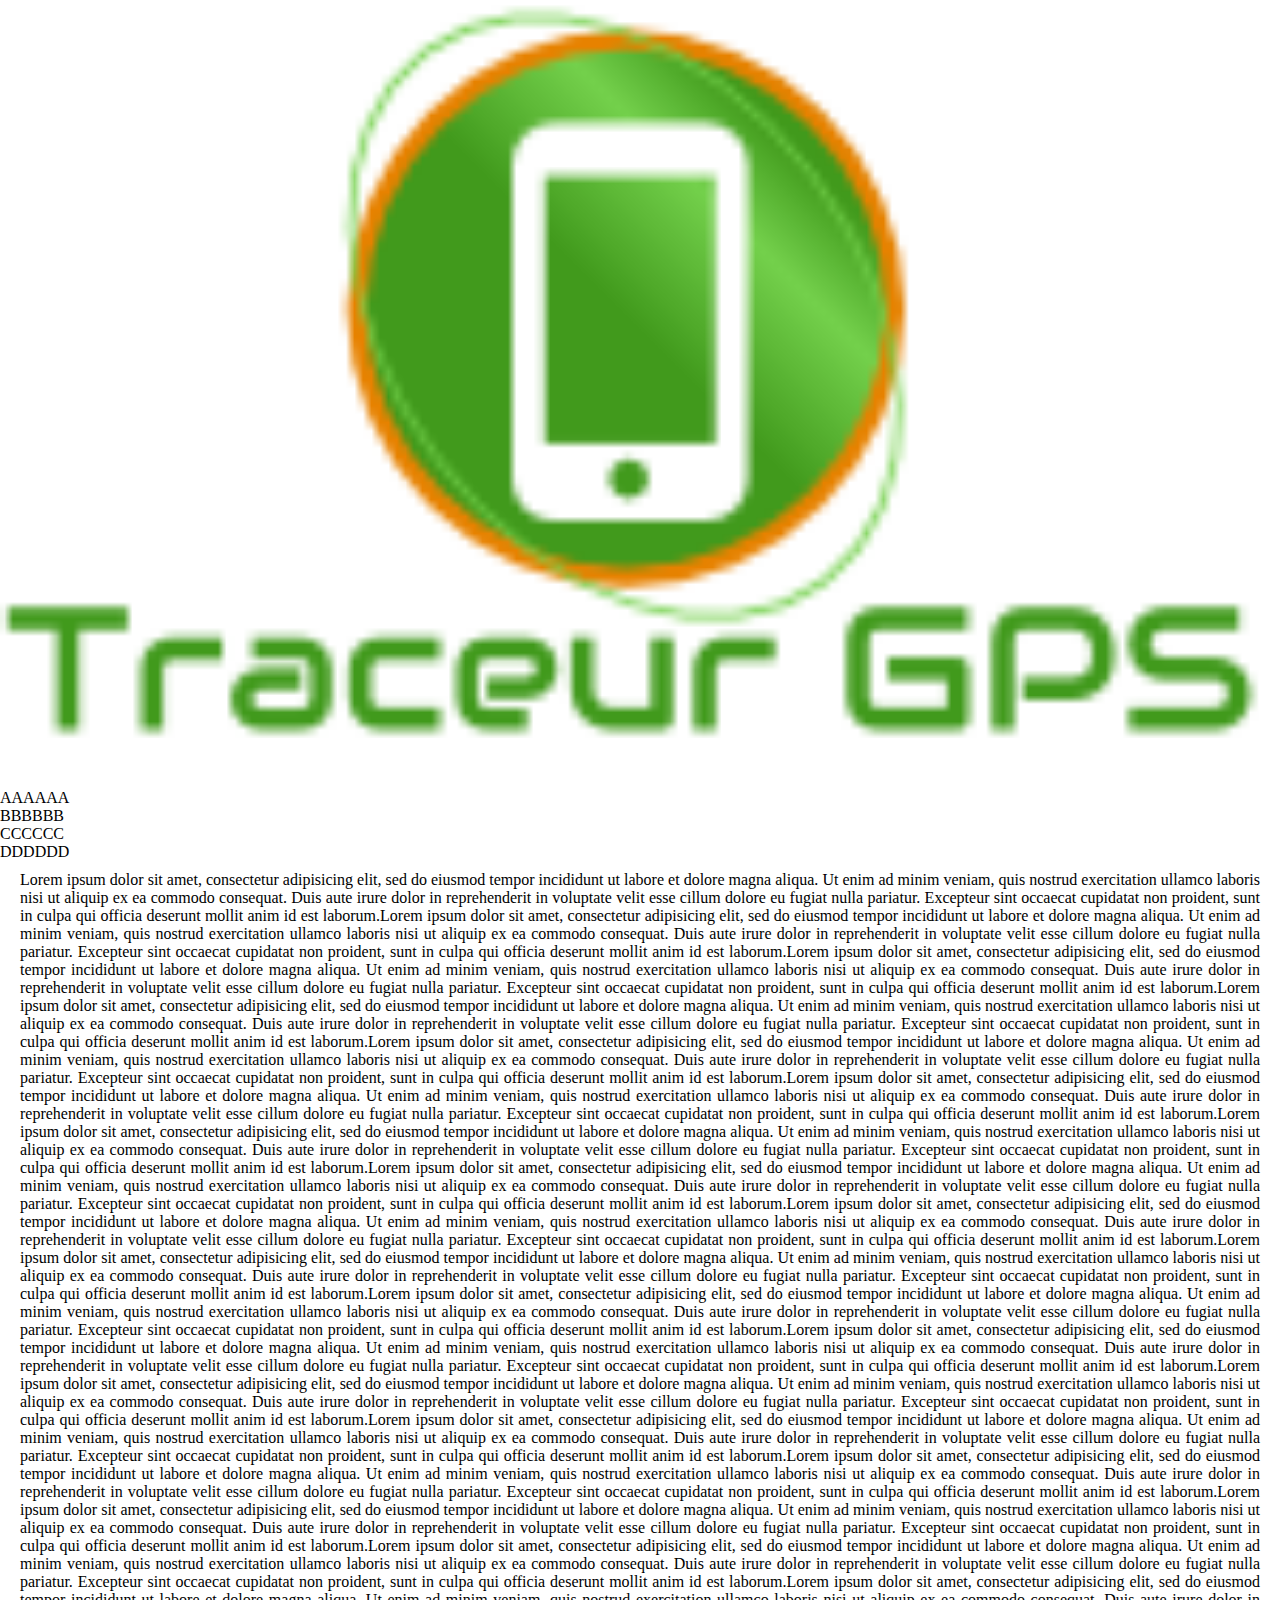
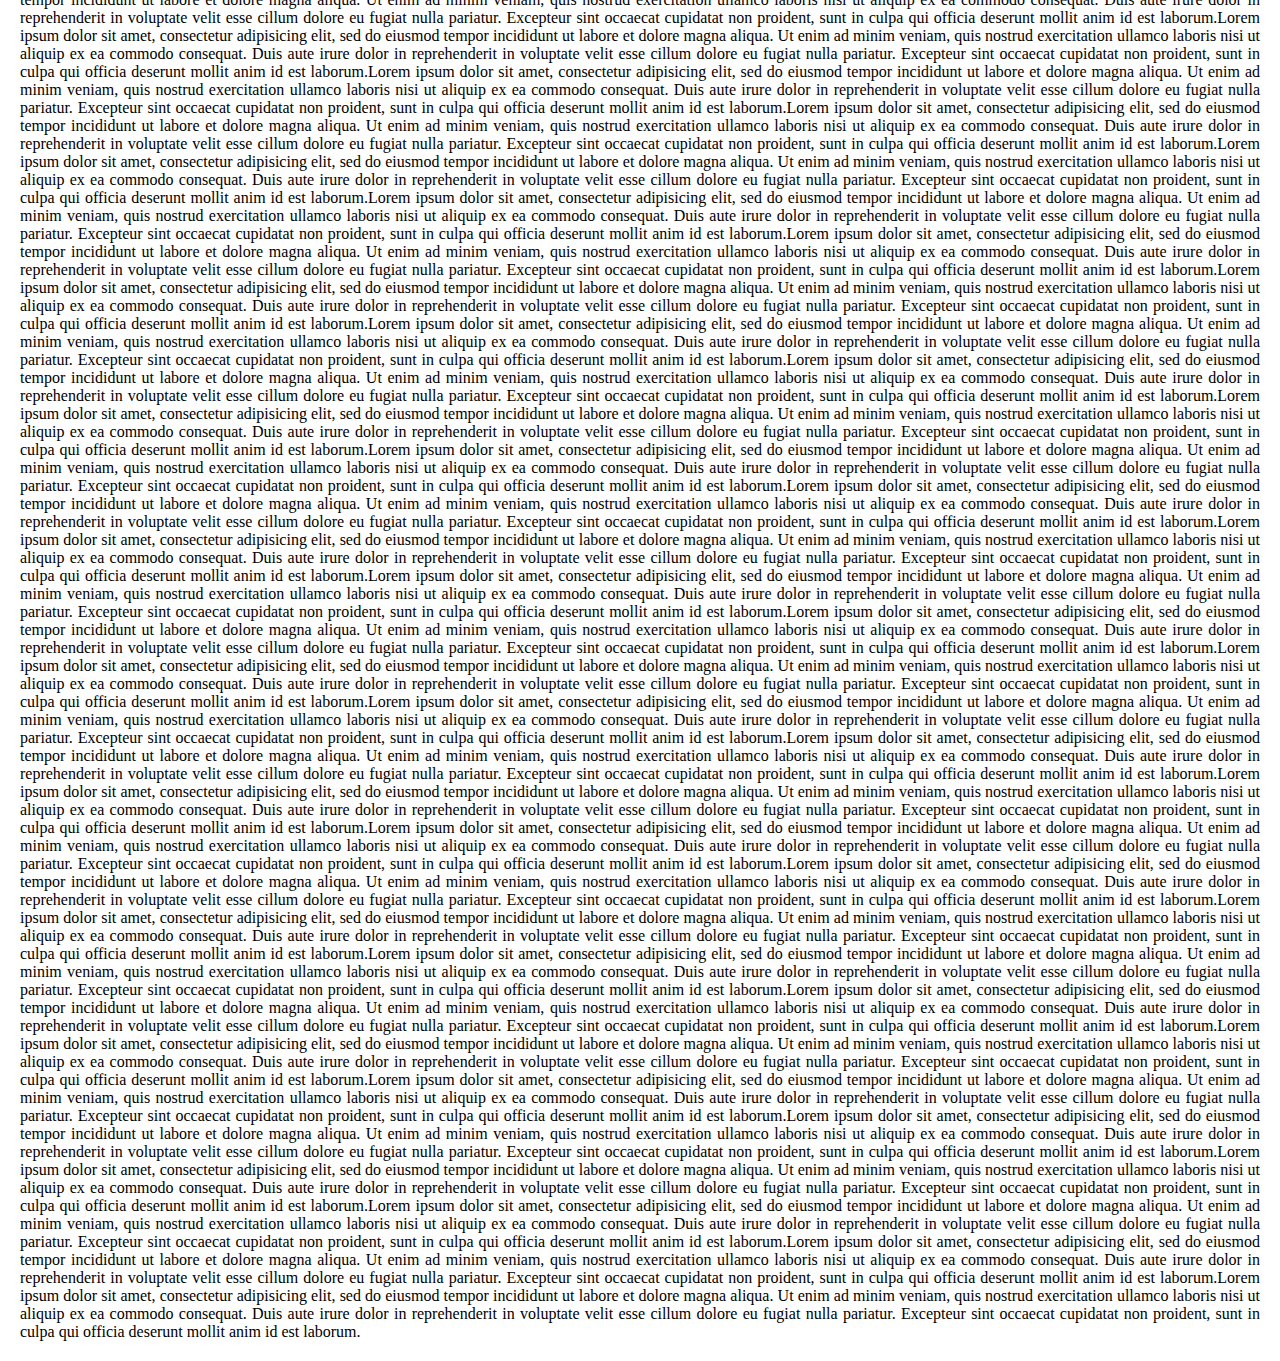
<file: Projet GPS/html/index.html>
<!DOCTYPE html>
<html>
<head>
	<meta charset="utf-8">
	<link href="style.css" rel="stylesheet" >
	<title></title>
</head>
<body>
	<header>
		<img id='logo' src="logo.png">
		<nav>
			<ul>
				<li>AAAAAA</li>
				<li>BBBBBB</li>
				<li>CCCCCC</li>
				<li>DDDDDD</li>
			</ul>
		</nav>
	</header>
	<main>
		<section>
			<article>
				
			</article>
			<article>
				Lorem ipsum dolor sit amet, consectetur adipisicing elit, sed do eiusmod
				tempor incididunt ut labore et dolore magna aliqua. Ut enim ad minim veniam,
				quis nostrud exercitation ullamco laboris nisi ut aliquip ex ea commodo
				consequat. Duis aute irure dolor in reprehenderit in voluptate velit esse
				cillum dolore eu fugiat nulla pariatur. Excepteur sint occaecat cupidatat non
				proident, sunt in culpa qui officia deserunt mollit anim id est laborum.Lorem ipsum dolor sit amet, consectetur adipisicing elit, sed do eiusmod
				tempor incididunt ut labore et dolore magna aliqua. Ut enim ad minim veniam,
				quis nostrud exercitation ullamco laboris nisi ut aliquip ex ea commodo
				consequat. Duis aute irure dolor in reprehenderit in voluptate velit esse
				cillum dolore eu fugiat nulla pariatur. Excepteur sint occaecat cupidatat non
				proident, sunt in culpa qui officia deserunt mollit anim id est laborum.Lorem ipsum dolor sit amet, consectetur adipisicing elit, sed do eiusmod
				tempor incididunt ut labore et dolore magna aliqua. Ut enim ad minim veniam,
				quis nostrud exercitation ullamco laboris nisi ut aliquip ex ea commodo
				consequat. Duis aute irure dolor in reprehenderit in voluptate velit esse
				cillum dolore eu fugiat nulla pariatur. Excepteur sint occaecat cupidatat non
				proident, sunt in culpa qui officia deserunt mollit anim id est laborum.Lorem ipsum dolor sit amet, consectetur adipisicing elit, sed do eiusmod
				tempor incididunt ut labore et dolore magna aliqua. Ut enim ad minim veniam,
				quis nostrud exercitation ullamco laboris nisi ut aliquip ex ea commodo
				consequat. Duis aute irure dolor in reprehenderit in voluptate velit esse
				cillum dolore eu fugiat nulla pariatur. Excepteur sint occaecat cupidatat non
				proident, sunt in culpa qui officia deserunt mollit anim id est laborum.Lorem ipsum dolor sit amet, consectetur adipisicing elit, sed do eiusmod
				tempor incididunt ut labore et dolore magna aliqua. Ut enim ad minim veniam,
				quis nostrud exercitation ullamco laboris nisi ut aliquip ex ea commodo
				consequat. Duis aute irure dolor in reprehenderit in voluptate velit esse
				cillum dolore eu fugiat nulla pariatur. Excepteur sint occaecat cupidatat non
				proident, sunt in culpa qui officia deserunt mollit anim id est laborum.Lorem ipsum dolor sit amet, consectetur adipisicing elit, sed do eiusmod
				tempor incididunt ut labore et dolore magna aliqua. Ut enim ad minim veniam,
				quis nostrud exercitation ullamco laboris nisi ut aliquip ex ea commodo
				consequat. Duis aute irure dolor in reprehenderit in voluptate velit esse
				cillum dolore eu fugiat nulla pariatur. Excepteur sint occaecat cupidatat non
				proident, sunt in culpa qui officia deserunt mollit anim id est laborum.Lorem ipsum dolor sit amet, consectetur adipisicing elit, sed do eiusmod
				tempor incididunt ut labore et dolore magna aliqua. Ut enim ad minim veniam,
				quis nostrud exercitation ullamco laboris nisi ut aliquip ex ea commodo
				consequat. Duis aute irure dolor in reprehenderit in voluptate velit esse
				cillum dolore eu fugiat nulla pariatur. Excepteur sint occaecat cupidatat non
				proident, sunt in culpa qui officia deserunt mollit anim id est laborum.Lorem ipsum dolor sit amet, consectetur adipisicing elit, sed do eiusmod
				tempor incididunt ut labore et dolore magna aliqua. Ut enim ad minim veniam,
				quis nostrud exercitation ullamco laboris nisi ut aliquip ex ea commodo
				consequat. Duis aute irure dolor in reprehenderit in voluptate velit esse
				cillum dolore eu fugiat nulla pariatur. Excepteur sint occaecat cupidatat non
				proident, sunt in culpa qui officia deserunt mollit anim id est laborum.Lorem ipsum dolor sit amet, consectetur adipisicing elit, sed do eiusmod
				tempor incididunt ut labore et dolore magna aliqua. Ut enim ad minim veniam,
				quis nostrud exercitation ullamco laboris nisi ut aliquip ex ea commodo
				consequat. Duis aute irure dolor in reprehenderit in voluptate velit esse
				cillum dolore eu fugiat nulla pariatur. Excepteur sint occaecat cupidatat non
				proident, sunt in culpa qui officia deserunt mollit anim id est laborum.Lorem ipsum dolor sit amet, consectetur adipisicing elit, sed do eiusmod
				tempor incididunt ut labore et dolore magna aliqua. Ut enim ad minim veniam,
				quis nostrud exercitation ullamco laboris nisi ut aliquip ex ea commodo
				consequat. Duis aute irure dolor in reprehenderit in voluptate velit esse
				cillum dolore eu fugiat nulla pariatur. Excepteur sint occaecat cupidatat non
				proident, sunt in culpa qui officia deserunt mollit anim id est laborum.Lorem ipsum dolor sit amet, consectetur adipisicing elit, sed do eiusmod
				tempor incididunt ut labore et dolore magna aliqua. Ut enim ad minim veniam,
				quis nostrud exercitation ullamco laboris nisi ut aliquip ex ea commodo
				consequat. Duis aute irure dolor in reprehenderit in voluptate velit esse
				cillum dolore eu fugiat nulla pariatur. Excepteur sint occaecat cupidatat non
				proident, sunt in culpa qui officia deserunt mollit anim id est laborum.Lorem ipsum dolor sit amet, consectetur adipisicing elit, sed do eiusmod
				tempor incididunt ut labore et dolore magna aliqua. Ut enim ad minim veniam,
				quis nostrud exercitation ullamco laboris nisi ut aliquip ex ea commodo
				consequat. Duis aute irure dolor in reprehenderit in voluptate velit esse
				cillum dolore eu fugiat nulla pariatur. Excepteur sint occaecat cupidatat non
				proident, sunt in culpa qui officia deserunt mollit anim id est laborum.Lorem ipsum dolor sit amet, consectetur adipisicing elit, sed do eiusmod
				tempor incididunt ut labore et dolore magna aliqua. Ut enim ad minim veniam,
				quis nostrud exercitation ullamco laboris nisi ut aliquip ex ea commodo
				consequat. Duis aute irure dolor in reprehenderit in voluptate velit esse
				cillum dolore eu fugiat nulla pariatur. Excepteur sint occaecat cupidatat non
				proident, sunt in culpa qui officia deserunt mollit anim id est laborum.Lorem ipsum dolor sit amet, consectetur adipisicing elit, sed do eiusmod
				tempor incididunt ut labore et dolore magna aliqua. Ut enim ad minim veniam,
				quis nostrud exercitation ullamco laboris nisi ut aliquip ex ea commodo
				consequat. Duis aute irure dolor in reprehenderit in voluptate velit esse
				cillum dolore eu fugiat nulla pariatur. Excepteur sint occaecat cupidatat non
				proident, sunt in culpa qui officia deserunt mollit anim id est laborum.Lorem ipsum dolor sit amet, consectetur adipisicing elit, sed do eiusmod
				tempor incididunt ut labore et dolore magna aliqua. Ut enim ad minim veniam,
				quis nostrud exercitation ullamco laboris nisi ut aliquip ex ea commodo
				consequat. Duis aute irure dolor in reprehenderit in voluptate velit esse
				cillum dolore eu fugiat nulla pariatur. Excepteur sint occaecat cupidatat non
				proident, sunt in culpa qui officia deserunt mollit anim id est laborum.Lorem ipsum dolor sit amet, consectetur adipisicing elit, sed do eiusmod
				tempor incididunt ut labore et dolore magna aliqua. Ut enim ad minim veniam,
				quis nostrud exercitation ullamco laboris nisi ut aliquip ex ea commodo
				consequat. Duis aute irure dolor in reprehenderit in voluptate velit esse
				cillum dolore eu fugiat nulla pariatur. Excepteur sint occaecat cupidatat non
				proident, sunt in culpa qui officia deserunt mollit anim id est laborum.Lorem ipsum dolor sit amet, consectetur adipisicing elit, sed do eiusmod
				tempor incididunt ut labore et dolore magna aliqua. Ut enim ad minim veniam,
				quis nostrud exercitation ullamco laboris nisi ut aliquip ex ea commodo
				consequat. Duis aute irure dolor in reprehenderit in voluptate velit esse
				cillum dolore eu fugiat nulla pariatur. Excepteur sint occaecat cupidatat non
				proident, sunt in culpa qui officia deserunt mollit anim id est laborum.Lorem ipsum dolor sit amet, consectetur adipisicing elit, sed do eiusmod
				tempor incididunt ut labore et dolore magna aliqua. Ut enim ad minim veniam,
				quis nostrud exercitation ullamco laboris nisi ut aliquip ex ea commodo
				consequat. Duis aute irure dolor in reprehenderit in voluptate velit esse
				cillum dolore eu fugiat nulla pariatur. Excepteur sint occaecat cupidatat non
				proident, sunt in culpa qui officia deserunt mollit anim id est laborum.Lorem ipsum dolor sit amet, consectetur adipisicing elit, sed do eiusmod
				tempor incididunt ut labore et dolore magna aliqua. Ut enim ad minim veniam,
				quis nostrud exercitation ullamco laboris nisi ut aliquip ex ea commodo
				consequat. Duis aute irure dolor in reprehenderit in voluptate velit esse
				cillum dolore eu fugiat nulla pariatur. Excepteur sint occaecat cupidatat non
				proident, sunt in culpa qui officia deserunt mollit anim id est laborum.Lorem ipsum dolor sit amet, consectetur adipisicing elit, sed do eiusmod
				tempor incididunt ut labore et dolore magna aliqua. Ut enim ad minim veniam,
				quis nostrud exercitation ullamco laboris nisi ut aliquip ex ea commodo
				consequat. Duis aute irure dolor in reprehenderit in voluptate velit esse
				cillum dolore eu fugiat nulla pariatur. Excepteur sint occaecat cupidatat non
				proident, sunt in culpa qui officia deserunt mollit anim id est laborum.Lorem ipsum dolor sit amet, consectetur adipisicing elit, sed do eiusmod
				tempor incididunt ut labore et dolore magna aliqua. Ut enim ad minim veniam,
				quis nostrud exercitation ullamco laboris nisi ut aliquip ex ea commodo
				consequat. Duis aute irure dolor in reprehenderit in voluptate velit esse
				cillum dolore eu fugiat nulla pariatur. Excepteur sint occaecat cupidatat non
				proident, sunt in culpa qui officia deserunt mollit anim id est laborum.Lorem ipsum dolor sit amet, consectetur adipisicing elit, sed do eiusmod
				tempor incididunt ut labore et dolore magna aliqua. Ut enim ad minim veniam,
				quis nostrud exercitation ullamco laboris nisi ut aliquip ex ea commodo
				consequat. Duis aute irure dolor in reprehenderit in voluptate velit esse
				cillum dolore eu fugiat nulla pariatur. Excepteur sint occaecat cupidatat non
				proident, sunt in culpa qui officia deserunt mollit anim id est laborum.Lorem ipsum dolor sit amet, consectetur adipisicing elit, sed do eiusmod
				tempor incididunt ut labore et dolore magna aliqua. Ut enim ad minim veniam,
				quis nostrud exercitation ullamco laboris nisi ut aliquip ex ea commodo
				consequat. Duis aute irure dolor in reprehenderit in voluptate velit esse
				cillum dolore eu fugiat nulla pariatur. Excepteur sint occaecat cupidatat non
				proident, sunt in culpa qui officia deserunt mollit anim id est laborum.Lorem ipsum dolor sit amet, consectetur adipisicing elit, sed do eiusmod
				tempor incididunt ut labore et dolore magna aliqua. Ut enim ad minim veniam,
				quis nostrud exercitation ullamco laboris nisi ut aliquip ex ea commodo
				consequat. Duis aute irure dolor in reprehenderit in voluptate velit esse
				cillum dolore eu fugiat nulla pariatur. Excepteur sint occaecat cupidatat non
				proident, sunt in culpa qui officia deserunt mollit anim id est laborum.Lorem ipsum dolor sit amet, consectetur adipisicing elit, sed do eiusmod
				tempor incididunt ut labore et dolore magna aliqua. Ut enim ad minim veniam,
				quis nostrud exercitation ullamco laboris nisi ut aliquip ex ea commodo
				consequat. Duis aute irure dolor in reprehenderit in voluptate velit esse
				cillum dolore eu fugiat nulla pariatur. Excepteur sint occaecat cupidatat non
				proident, sunt in culpa qui officia deserunt mollit anim id est laborum.Lorem ipsum dolor sit amet, consectetur adipisicing elit, sed do eiusmod
				tempor incididunt ut labore et dolore magna aliqua. Ut enim ad minim veniam,
				quis nostrud exercitation ullamco laboris nisi ut aliquip ex ea commodo
				consequat. Duis aute irure dolor in reprehenderit in voluptate velit esse
				cillum dolore eu fugiat nulla pariatur. Excepteur sint occaecat cupidatat non
				proident, sunt in culpa qui officia deserunt mollit anim id est laborum.Lorem ipsum dolor sit amet, consectetur adipisicing elit, sed do eiusmod
				tempor incididunt ut labore et dolore magna aliqua. Ut enim ad minim veniam,
				quis nostrud exercitation ullamco laboris nisi ut aliquip ex ea commodo
				consequat. Duis aute irure dolor in reprehenderit in voluptate velit esse
				cillum dolore eu fugiat nulla pariatur. Excepteur sint occaecat cupidatat non
				proident, sunt in culpa qui officia deserunt mollit anim id est laborum.Lorem ipsum dolor sit amet, consectetur adipisicing elit, sed do eiusmod
				tempor incididunt ut labore et dolore magna aliqua. Ut enim ad minim veniam,
				quis nostrud exercitation ullamco laboris nisi ut aliquip ex ea commodo
				consequat. Duis aute irure dolor in reprehenderit in voluptate velit esse
				cillum dolore eu fugiat nulla pariatur. Excepteur sint occaecat cupidatat non
				proident, sunt in culpa qui officia deserunt mollit anim id est laborum.Lorem ipsum dolor sit amet, consectetur adipisicing elit, sed do eiusmod
				tempor incididunt ut labore et dolore magna aliqua. Ut enim ad minim veniam,
				quis nostrud exercitation ullamco laboris nisi ut aliquip ex ea commodo
				consequat. Duis aute irure dolor in reprehenderit in voluptate velit esse
				cillum dolore eu fugiat nulla pariatur. Excepteur sint occaecat cupidatat non
				proident, sunt in culpa qui officia deserunt mollit anim id est laborum.Lorem ipsum dolor sit amet, consectetur adipisicing elit, sed do eiusmod
				tempor incididunt ut labore et dolore magna aliqua. Ut enim ad minim veniam,
				quis nostrud exercitation ullamco laboris nisi ut aliquip ex ea commodo
				consequat. Duis aute irure dolor in reprehenderit in voluptate velit esse
				cillum dolore eu fugiat nulla pariatur. Excepteur sint occaecat cupidatat non
				proident, sunt in culpa qui officia deserunt mollit anim id est laborum.Lorem ipsum dolor sit amet, consectetur adipisicing elit, sed do eiusmod
				tempor incididunt ut labore et dolore magna aliqua. Ut enim ad minim veniam,
				quis nostrud exercitation ullamco laboris nisi ut aliquip ex ea commodo
				consequat. Duis aute irure dolor in reprehenderit in voluptate velit esse
				cillum dolore eu fugiat nulla pariatur. Excepteur sint occaecat cupidatat non
				proident, sunt in culpa qui officia deserunt mollit anim id est laborum.Lorem ipsum dolor sit amet, consectetur adipisicing elit, sed do eiusmod
				tempor incididunt ut labore et dolore magna aliqua. Ut enim ad minim veniam,
				quis nostrud exercitation ullamco laboris nisi ut aliquip ex ea commodo
				consequat. Duis aute irure dolor in reprehenderit in voluptate velit esse
				cillum dolore eu fugiat nulla pariatur. Excepteur sint occaecat cupidatat non
				proident, sunt in culpa qui officia deserunt mollit anim id est laborum.Lorem ipsum dolor sit amet, consectetur adipisicing elit, sed do eiusmod
				tempor incididunt ut labore et dolore magna aliqua. Ut enim ad minim veniam,
				quis nostrud exercitation ullamco laboris nisi ut aliquip ex ea commodo
				consequat. Duis aute irure dolor in reprehenderit in voluptate velit esse
				cillum dolore eu fugiat nulla pariatur. Excepteur sint occaecat cupidatat non
				proident, sunt in culpa qui officia deserunt mollit anim id est laborum.Lorem ipsum dolor sit amet, consectetur adipisicing elit, sed do eiusmod
				tempor incididunt ut labore et dolore magna aliqua. Ut enim ad minim veniam,
				quis nostrud exercitation ullamco laboris nisi ut aliquip ex ea commodo
				consequat. Duis aute irure dolor in reprehenderit in voluptate velit esse
				cillum dolore eu fugiat nulla pariatur. Excepteur sint occaecat cupidatat non
				proident, sunt in culpa qui officia deserunt mollit anim id est laborum.Lorem ipsum dolor sit amet, consectetur adipisicing elit, sed do eiusmod
				tempor incididunt ut labore et dolore magna aliqua. Ut enim ad minim veniam,
				quis nostrud exercitation ullamco laboris nisi ut aliquip ex ea commodo
				consequat. Duis aute irure dolor in reprehenderit in voluptate velit esse
				cillum dolore eu fugiat nulla pariatur. Excepteur sint occaecat cupidatat non
				proident, sunt in culpa qui officia deserunt mollit anim id est laborum.Lorem ipsum dolor sit amet, consectetur adipisicing elit, sed do eiusmod
				tempor incididunt ut labore et dolore magna aliqua. Ut enim ad minim veniam,
				quis nostrud exercitation ullamco laboris nisi ut aliquip ex ea commodo
				consequat. Duis aute irure dolor in reprehenderit in voluptate velit esse
				cillum dolore eu fugiat nulla pariatur. Excepteur sint occaecat cupidatat non
				proident, sunt in culpa qui officia deserunt mollit anim id est laborum.Lorem ipsum dolor sit amet, consectetur adipisicing elit, sed do eiusmod
				tempor incididunt ut labore et dolore magna aliqua. Ut enim ad minim veniam,
				quis nostrud exercitation ullamco laboris nisi ut aliquip ex ea commodo
				consequat. Duis aute irure dolor in reprehenderit in voluptate velit esse
				cillum dolore eu fugiat nulla pariatur. Excepteur sint occaecat cupidatat non
				proident, sunt in culpa qui officia deserunt mollit anim id est laborum.Lorem ipsum dolor sit amet, consectetur adipisicing elit, sed do eiusmod
				tempor incididunt ut labore et dolore magna aliqua. Ut enim ad minim veniam,
				quis nostrud exercitation ullamco laboris nisi ut aliquip ex ea commodo
				consequat. Duis aute irure dolor in reprehenderit in voluptate velit esse
				cillum dolore eu fugiat nulla pariatur. Excepteur sint occaecat cupidatat non
				proident, sunt in culpa qui officia deserunt mollit anim id est laborum.Lorem ipsum dolor sit amet, consectetur adipisicing elit, sed do eiusmod
				tempor incididunt ut labore et dolore magna aliqua. Ut enim ad minim veniam,
				quis nostrud exercitation ullamco laboris nisi ut aliquip ex ea commodo
				consequat. Duis aute irure dolor in reprehenderit in voluptate velit esse
				cillum dolore eu fugiat nulla pariatur. Excepteur sint occaecat cupidatat non
				proident, sunt in culpa qui officia deserunt mollit anim id est laborum.Lorem ipsum dolor sit amet, consectetur adipisicing elit, sed do eiusmod
				tempor incididunt ut labore et dolore magna aliqua. Ut enim ad minim veniam,
				quis nostrud exercitation ullamco laboris nisi ut aliquip ex ea commodo
				consequat. Duis aute irure dolor in reprehenderit in voluptate velit esse
				cillum dolore eu fugiat nulla pariatur. Excepteur sint occaecat cupidatat non
				proident, sunt in culpa qui officia deserunt mollit anim id est laborum.Lorem ipsum dolor sit amet, consectetur adipisicing elit, sed do eiusmod
				tempor incididunt ut labore et dolore magna aliqua. Ut enim ad minim veniam,
				quis nostrud exercitation ullamco laboris nisi ut aliquip ex ea commodo
				consequat. Duis aute irure dolor in reprehenderit in voluptate velit esse
				cillum dolore eu fugiat nulla pariatur. Excepteur sint occaecat cupidatat non
				proident, sunt in culpa qui officia deserunt mollit anim id est laborum.Lorem ipsum dolor sit amet, consectetur adipisicing elit, sed do eiusmod
				tempor incididunt ut labore et dolore magna aliqua. Ut enim ad minim veniam,
				quis nostrud exercitation ullamco laboris nisi ut aliquip ex ea commodo
				consequat. Duis aute irure dolor in reprehenderit in voluptate velit esse
				cillum dolore eu fugiat nulla pariatur. Excepteur sint occaecat cupidatat non
				proident, sunt in culpa qui officia deserunt mollit anim id est laborum.Lorem ipsum dolor sit amet, consectetur adipisicing elit, sed do eiusmod
				tempor incididunt ut labore et dolore magna aliqua. Ut enim ad minim veniam,
				quis nostrud exercitation ullamco laboris nisi ut aliquip ex ea commodo
				consequat. Duis aute irure dolor in reprehenderit in voluptate velit esse
				cillum dolore eu fugiat nulla pariatur. Excepteur sint occaecat cupidatat non
				proident, sunt in culpa qui officia deserunt mollit anim id est laborum.Lorem ipsum dolor sit amet, consectetur adipisicing elit, sed do eiusmod
				tempor incididunt ut labore et dolore magna aliqua. Ut enim ad minim veniam,
				quis nostrud exercitation ullamco laboris nisi ut aliquip ex ea commodo
				consequat. Duis aute irure dolor in reprehenderit in voluptate velit esse
				cillum dolore eu fugiat nulla pariatur. Excepteur sint occaecat cupidatat non
				proident, sunt in culpa qui officia deserunt mollit anim id est laborum.Lorem ipsum dolor sit amet, consectetur adipisicing elit, sed do eiusmod
				tempor incididunt ut labore et dolore magna aliqua. Ut enim ad minim veniam,
				quis nostrud exercitation ullamco laboris nisi ut aliquip ex ea commodo
				consequat. Duis aute irure dolor in reprehenderit in voluptate velit esse
				cillum dolore eu fugiat nulla pariatur. Excepteur sint occaecat cupidatat non
				proident, sunt in culpa qui officia deserunt mollit anim id est laborum.Lorem ipsum dolor sit amet, consectetur adipisicing elit, sed do eiusmod
				tempor incididunt ut labore et dolore magna aliqua. Ut enim ad minim veniam,
				quis nostrud exercitation ullamco laboris nisi ut aliquip ex ea commodo
				consequat. Duis aute irure dolor in reprehenderit in voluptate velit esse
				cillum dolore eu fugiat nulla pariatur. Excepteur sint occaecat cupidatat non
				proident, sunt in culpa qui officia deserunt mollit anim id est laborum.Lorem ipsum dolor sit amet, consectetur adipisicing elit, sed do eiusmod
				tempor incididunt ut labore et dolore magna aliqua. Ut enim ad minim veniam,
				quis nostrud exercitation ullamco laboris nisi ut aliquip ex ea commodo
				consequat. Duis aute irure dolor in reprehenderit in voluptate velit esse
				cillum dolore eu fugiat nulla pariatur. Excepteur sint occaecat cupidatat non
				proident, sunt in culpa qui officia deserunt mollit anim id est laborum.Lorem ipsum dolor sit amet, consectetur adipisicing elit, sed do eiusmod
				tempor incididunt ut labore et dolore magna aliqua. Ut enim ad minim veniam,
				quis nostrud exercitation ullamco laboris nisi ut aliquip ex ea commodo
				consequat. Duis aute irure dolor in reprehenderit in voluptate velit esse
				cillum dolore eu fugiat nulla pariatur. Excepteur sint occaecat cupidatat non
				proident, sunt in culpa qui officia deserunt mollit anim id est laborum.Lorem ipsum dolor sit amet, consectetur adipisicing elit, sed do eiusmod
				tempor incididunt ut labore et dolore magna aliqua. Ut enim ad minim veniam,
				quis nostrud exercitation ullamco laboris nisi ut aliquip ex ea commodo
				consequat. Duis aute irure dolor in reprehenderit in voluptate velit esse
				cillum dolore eu fugiat nulla pariatur. Excepteur sint occaecat cupidatat non
				proident, sunt in culpa qui officia deserunt mollit anim id est laborum.
			</article>
		</section>

	</main>
	<footer>
		
	</footer>
</body>
</html>
</file>
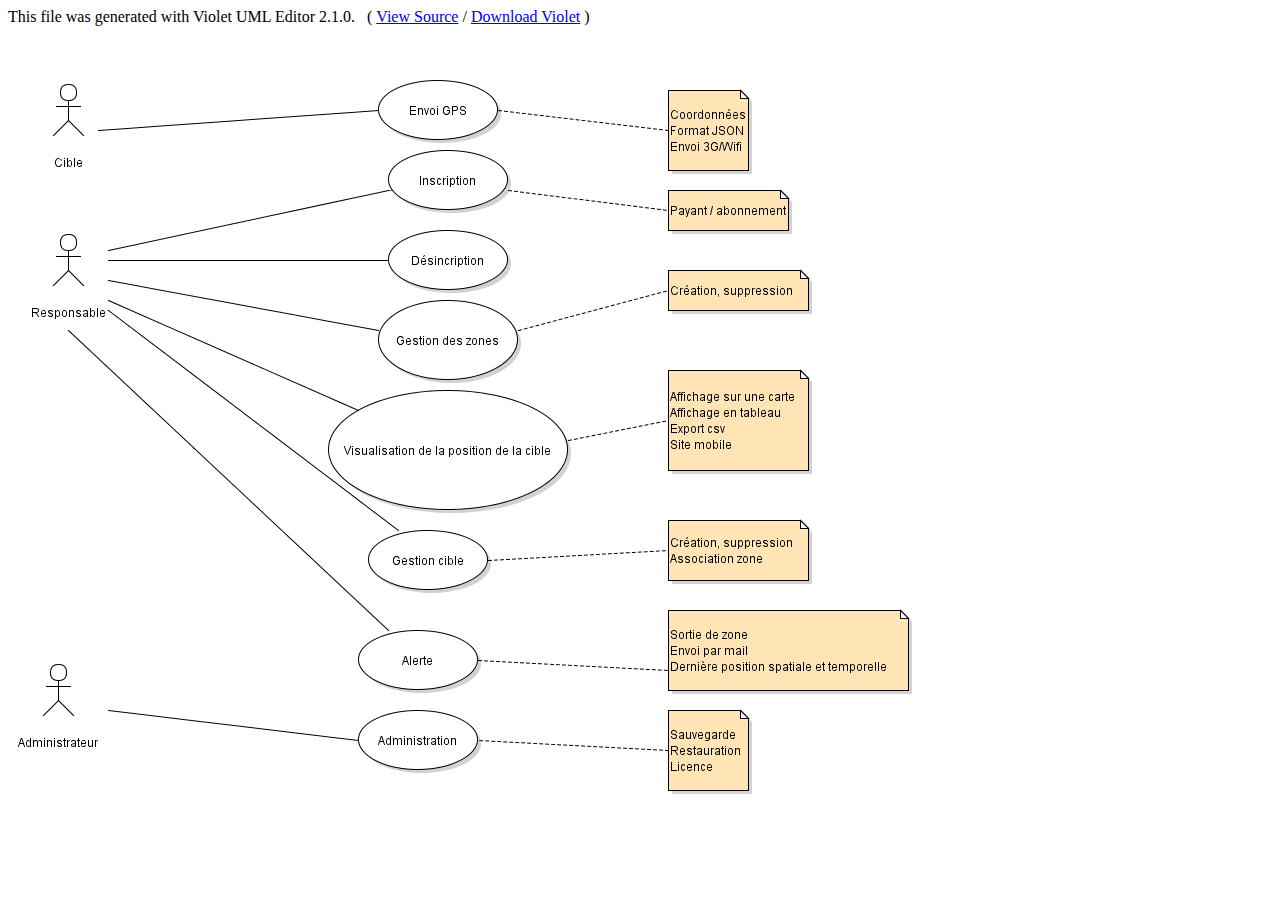
<file: Projet GPS/casutil.ucase.violet.html>
<HTML>
<HEAD>
<META name="description"
	content="Violet UML Editor cross format document" />
<META name="keywords" content="Violet, UML" />
<META charset="UTF-8" />
<SCRIPT type="text/javascript">
	function switchVisibility() {
		var obj = document.getElementById("content");
		obj.style.display = (obj.style.display == "block") ? "none" : "block";
	}
</SCRIPT>
</HEAD>
<BODY>
	This file was generated with Violet UML Editor 2.1.0.
	&nbsp;&nbsp;(&nbsp;<A href=# onclick="switchVisibility()">View Source</A>&nbsp;/&nbsp;<A href="http://sourceforge.net/projects/violet/files/violetumleditor/" target="_blank">Download Violet</A>&nbsp;)
	<BR />
	<BR />
	<SCRIPT id="content" type="text/xml"><![CDATA[<UseCaseDiagramGraph id="1">
  <nodes id="2">
    <ActorNode id="3">
      <children id="4"/>
      <location class="Point2D.Double" id="5" x="210.0" y="180.0"/>
      <id id="6" value="9cf6a658-587b-441f-bea2-1c74727466f8"/>
      <revision>1</revision>
      <backgroundColor id="7">
        <red>255</red>
        <green>255</green>
        <blue>255</blue>
        <alpha>255</alpha>
      </backgroundColor>
      <borderColor id="8">
        <red>0</red>
        <green>0</green>
        <blue>0</blue>
        <alpha>255</alpha>
      </borderColor>
      <textColor reference="8"/>
      <name id="9" justification="1" size="4" underlined="false">
        <text>Responsable</text>
      </name>
    </ActorNode>
    <ActorNode id="10">
      <children id="11"/>
      <location class="Point2D.Double" id="12" x="220.0" y="30.0"/>
      <id id="13" value="09b33248-c2fd-43b4-ad1f-e81fee97dd4a"/>
      <revision>1</revision>
      <backgroundColor reference="7"/>
      <borderColor reference="8"/>
      <textColor reference="8"/>
      <name id="14" justification="1" size="4" underlined="false">
        <text>Cible</text>
      </name>
    </ActorNode>
    <ActorNode id="15">
      <children id="16"/>
      <location class="Point2D.Double" id="17" x="190.0" y="610.0"/>
      <id id="18" value="ff2e895a-1664-47ca-a149-6f64f886a1f7"/>
      <revision>1</revision>
      <backgroundColor reference="7"/>
      <borderColor reference="8"/>
      <textColor reference="8"/>
      <name id="19" justification="1" size="4" underlined="false">
        <text>Administrateur
</text>
      </name>
    </ActorNode>
    <NoteNode id="20">
      <children id="21"/>
      <location class="Point2D.Double" id="22" x="850.0" y="40.0"/>
      <id id="23" value="5d840aec-bac3-4deb-8b53-6236d52bc546"/>
      <revision>1</revision>
      <backgroundColor reference="7"/>
      <borderColor reference="8"/>
      <textColor reference="8"/>
      <text id="24" justification="0" size="4" underlined="false">
        <text>Coordonnées
Format JSON
Envoi 3G/Wifi


</text>
      </text>
      <color id="25">
        <red>255</red>
        <green>228</green>
        <blue>181</blue>
        <alpha>255</alpha>
      </color>
    </NoteNode>
    <UseCaseNode id="26">
      <children id="27"/>
      <location class="Point2D.Double" id="28" x="560.0" y="30.0"/>
      <id id="29" value="b7bd8a9f-7959-4249-8b34-3c3b329ff4f4"/>
      <revision>1</revision>
      <backgroundColor reference="7"/>
      <borderColor reference="8"/>
      <textColor reference="8"/>
      <name id="30" justification="1" size="4" underlined="false">
        <text>Envoi GPS</text>
      </name>
    </UseCaseNode>
    <UseCaseNode id="31">
      <children id="32"/>
      <location class="Point2D.Double" id="33" x="570.0" y="100.0"/>
      <id id="34" value="0257d3bf-32ec-483e-8cd6-111916b65afe"/>
      <revision>1</revision>
      <backgroundColor reference="7"/>
      <borderColor reference="8"/>
      <textColor reference="8"/>
      <name id="35" justification="1" size="4" underlined="false">
        <text>Inscription</text>
      </name>
    </UseCaseNode>
    <NoteNode id="36">
      <children id="37"/>
      <location class="Point2D.Double" id="38" x="850.0" y="140.0"/>
      <id id="39" value="129faabf-e304-4f6b-be03-34af5ed9b52e"/>
      <revision>1</revision>
      <backgroundColor reference="7"/>
      <borderColor reference="8"/>
      <textColor reference="8"/>
      <text id="40" justification="0" size="4" underlined="false">
        <text>Payant / abonnement

</text>
      </text>
      <color reference="25"/>
    </NoteNode>
    <UseCaseNode id="41">
      <children id="42"/>
      <location class="Point2D.Double" id="43" x="550.0" y="480.0"/>
      <id id="44" value="98f2e67a-6984-4c96-833b-421a8947678a"/>
      <revision>1</revision>
      <backgroundColor reference="7"/>
      <borderColor reference="8"/>
      <textColor reference="8"/>
      <name id="45" justification="1" size="4" underlined="false">
        <text>Gestion cible</text>
      </name>
    </UseCaseNode>
    <UseCaseNode id="46">
      <children id="47"/>
      <location class="Point2D.Double" id="48" x="570.0" y="180.0"/>
      <id id="49" value="3afdbe71-2306-4896-84ea-d623d293865f"/>
      <revision>1</revision>
      <backgroundColor reference="7"/>
      <borderColor reference="8"/>
      <textColor reference="8"/>
      <name id="50" justification="1" size="4" underlined="false">
        <text>Désincription</text>
      </name>
    </UseCaseNode>
    <UseCaseNode id="51">
      <children id="52"/>
      <location class="Point2D.Double" id="53" x="560.0" y="250.0"/>
      <id id="54" value="206eb93a-d165-4e12-8673-27f1f941fb05"/>
      <revision>1</revision>
      <backgroundColor reference="7"/>
      <borderColor reference="8"/>
      <textColor reference="8"/>
      <name id="55" justification="1" size="4" underlined="false">
        <text>Gestion des zones</text>
      </name>
    </UseCaseNode>
    <NoteNode id="56">
      <children id="57"/>
      <location class="Point2D.Double" id="58" x="850.0" y="220.0"/>
      <id id="59" value="06351189-261e-47db-bd8f-b25da4c87f28"/>
      <revision>1</revision>
      <backgroundColor reference="7"/>
      <borderColor reference="8"/>
      <textColor reference="8"/>
      <text id="60" justification="0" size="4" underlined="false">
        <text>Création, suppression</text>
      </text>
      <color reference="25"/>
    </NoteNode>
    <UseCaseNode id="61">
      <children id="62"/>
      <location class="Point2D.Double" id="63" x="510.0" y="340.0"/>
      <id id="64" value="13afe9f3-17b1-4499-b7a5-b46939258e42"/>
      <revision>1</revision>
      <backgroundColor reference="7"/>
      <borderColor reference="8"/>
      <textColor reference="8"/>
      <name id="65" justification="1" size="4" underlined="false">
        <text>Visualisation de la position de la cible</text>
      </name>
    </UseCaseNode>
    <NoteNode id="66">
      <children id="67"/>
      <location class="Point2D.Double" id="68" x="850.0" y="320.0"/>
      <id id="69" value="565f8b37-2121-4ebc-a8f8-edca56aa777e"/>
      <revision>1</revision>
      <backgroundColor reference="7"/>
      <borderColor reference="8"/>
      <textColor reference="8"/>
      <text id="70" justification="0" size="4" underlined="false">
        <text>Affichage sur une carte
Affichage en tableau
Export csv
Site mobile</text>
      </text>
      <color reference="25"/>
    </NoteNode>
    <UseCaseNode id="71">
      <children id="72"/>
      <location class="Point2D.Double" id="73" x="540.0" y="580.0"/>
      <id id="74" value="9f4add97-2f24-442d-83c9-acbfaaa5b37a"/>
      <revision>1</revision>
      <backgroundColor reference="7"/>
      <borderColor reference="8"/>
      <textColor reference="8"/>
      <name id="75" justification="1" size="4" underlined="false">
        <text>Alerte</text>
      </name>
    </UseCaseNode>
    <NoteNode id="76">
      <children id="77"/>
      <location class="Point2D.Double" id="78" x="850.0" y="560.0"/>
      <id id="79" value="4a72b275-cad8-4ac8-992c-f5ed7dea67d8"/>
      <revision>1</revision>
      <backgroundColor reference="7"/>
      <borderColor reference="8"/>
      <textColor reference="8"/>
      <text id="80" justification="0" size="4" underlined="false">
        <text>Sortie de zone
Envoi par mail
Dernière position spatiale et temporelle
</text>
      </text>
      <color reference="25"/>
    </NoteNode>
    <NoteNode id="81">
      <children id="82"/>
      <location class="Point2D.Double" id="83" x="850.0" y="470.0"/>
      <id id="84" value="ae39e594-7978-491f-b56e-65010ddd1bd7"/>
      <revision>1</revision>
      <backgroundColor reference="7"/>
      <borderColor reference="8"/>
      <textColor reference="8"/>
      <text id="85" justification="0" size="4" underlined="false">
        <text>Création, suppression
Association zone</text>
      </text>
      <color reference="25"/>
    </NoteNode>
    <NoteNode id="86">
      <children id="87"/>
      <location class="Point2D.Double" id="88" x="850.0" y="660.0"/>
      <id id="89" value="35545a60-3667-4b51-bf28-ffdb672fecc3"/>
      <revision>1</revision>
      <backgroundColor reference="7"/>
      <borderColor reference="8"/>
      <textColor reference="8"/>
      <text id="90" justification="0" size="4" underlined="false">
        <text>Sauvegarde
Restauration
Licence</text>
      </text>
      <color reference="25"/>
    </NoteNode>
    <UseCaseNode id="91">
      <children id="92"/>
      <location class="Point2D.Double" id="93" x="540.0" y="660.0"/>
      <id id="94" value="13a0709b-7bc0-465b-85e7-47a3e9035c7d"/>
      <revision>1</revision>
      <backgroundColor reference="7"/>
      <borderColor reference="8"/>
      <textColor reference="8"/>
      <name id="95" justification="1" size="4" underlined="false">
        <text>Administration</text>
      </name>
    </UseCaseNode>
  </nodes>
  <edges id="96">
    <UseCaseRelationshipEdge id="97">
      <start class="ActorNode" reference="10"/>
      <end class="UseCaseNode" reference="26"/>
      <startLocation class="Point2D.Double" id="98" x="50.0" y="50.0"/>
      <endLocation class="Point2D.Double" id="99" x="0.0" y="30.0"/>
      <transitionPoints id="100"/>
      <id id="101" value="f2775039-a930-4d72-8b40-6f865260ff91"/>
      <revision>1</revision>
      <lineStyle name="SOLID"/>
      <startArrowHead name="NONE"/>
      <endArrowHead name="NONE"/>
      <bentStyle name="STRAIGHT"/>
      <startLabel></startLabel>
      <middleLabel></middleLabel>
      <endLabel></endLabel>
    </UseCaseRelationshipEdge>
    <NoteEdge id="102">
      <start class="UseCaseNode" reference="26"/>
      <end class="UseCaseNode" reference="26"/>
      <startLocation class="Point2D.Double" id="103" x="110.0" y="20.0"/>
      <endLocation class="Point2D.Double" reference="103"/>
      <transitionPoints id="104"/>
      <id id="105" value="d6bafc32-8efb-44e2-97ef-ed8cee6c3947"/>
      <revision>1</revision>
    </NoteEdge>
    <NoteEdge id="106">
      <start class="UseCaseNode" reference="26"/>
      <end class="NoteNode" reference="20"/>
      <startLocation class="Point2D.Double" id="107" x="60.0" y="30.0"/>
      <endLocation class="Point2D.Double" id="108" x="30.0" y="20.0"/>
      <transitionPoints id="109"/>
      <id id="110" value="ed7883a6-e7ea-41da-aeb4-184c6cf24a2c"/>
      <revision>1</revision>
    </NoteEdge>
    <UseCaseRelationshipEdge id="111">
      <start class="ActorNode" reference="3"/>
      <end class="UseCaseNode" reference="31"/>
      <startLocation class="Point2D.Double" id="112" x="60.0" y="50.0"/>
      <endLocation class="Point2D.Double" id="113" x="0.0" y="30.0"/>
      <transitionPoints id="114">
        <Point2D.Double id="115" x="570.0" y="140.0"/>
      </transitionPoints>
      <id id="116" value="bc7ab5d8-424c-46d2-9e26-51e2fe39bb8b"/>
      <revision>1</revision>
      <lineStyle name="SOLID"/>
      <startArrowHead name="NONE"/>
      <endArrowHead name="NONE"/>
      <bentStyle name="FREE"/>
      <startLabel></startLabel>
      <middleLabel></middleLabel>
      <endLabel></endLabel>
    </UseCaseRelationshipEdge>
    <NoteEdge id="117">
      <start class="UseCaseNode" reference="31"/>
      <end class="NoteNode" reference="36"/>
      <startLocation class="Point2D.Double" id="118" x="100.0" y="10.0"/>
      <endLocation class="Point2D.Double" id="119" x="0.0" y="30.0"/>
      <transitionPoints id="120"/>
      <id id="121" value="0f483a8b-5b22-487a-8a59-60233bbe9e52"/>
      <revision>1</revision>
    </NoteEdge>
    <UseCaseRelationshipEdge id="122">
      <start class="ActorNode" reference="3"/>
      <end class="UseCaseNode" reference="41"/>
      <startLocation class="Point2D.Double" id="123" x="60.0" y="60.0"/>
      <endLocation class="Point2D.Double" id="124" x="60.0" y="50.0"/>
      <transitionPoints id="125">
        <Point2D.Double id="126" x="290.0" y="260.0"/>
      </transitionPoints>
      <id id="127" value="c9f56e15-2a5d-40d0-9e61-83f16b415d2c"/>
      <revision>1</revision>
      <lineStyle name="SOLID"/>
      <startArrowHead name="NONE"/>
      <endArrowHead name="NONE"/>
      <bentStyle name="FREE"/>
      <startLabel></startLabel>
      <middleLabel></middleLabel>
      <endLabel></endLabel>
    </UseCaseRelationshipEdge>
    <UseCaseRelationshipEdge id="128">
      <start class="ActorNode" reference="3"/>
      <end class="UseCaseNode" reference="46"/>
      <startLocation class="Point2D.Double" id="129" x="70.0" y="50.0"/>
      <endLocation class="Point2D.Double" id="130" x="0.0" y="30.0"/>
      <transitionPoints id="131"/>
      <id id="132" value="160a79b7-2eb6-4447-86aa-0bbed9003773"/>
      <revision>1</revision>
      <lineStyle name="SOLID"/>
      <startArrowHead name="NONE"/>
      <endArrowHead name="NONE"/>
      <bentStyle name="STRAIGHT"/>
      <startLabel></startLabel>
      <middleLabel></middleLabel>
      <endLabel></endLabel>
    </UseCaseRelationshipEdge>
    <UseCaseRelationshipEdge id="133">
      <start class="ActorNode" reference="3"/>
      <end class="UseCaseNode" reference="51"/>
      <startLocation class="Point2D.Double" id="134" x="60.0" y="80.0"/>
      <endLocation class="Point2D.Double" id="135" x="0.0" y="40.0"/>
      <transitionPoints id="136"/>
      <id id="137" value="eb031ecd-1b0b-4068-94fd-aeead5f586ca"/>
      <revision>1</revision>
      <lineStyle name="SOLID"/>
      <startArrowHead name="NONE"/>
      <endArrowHead name="NONE"/>
      <bentStyle name="STRAIGHT"/>
      <startLabel></startLabel>
      <middleLabel></middleLabel>
      <endLabel></endLabel>
    </UseCaseRelationshipEdge>
    <NoteEdge id="138">
      <start class="UseCaseNode" reference="51"/>
      <end class="NoteNode" reference="56"/>
      <startLocation class="Point2D.Double" id="139" x="130.0" y="20.0"/>
      <endLocation class="Point2D.Double" id="140" x="10.0" y="20.0"/>
      <transitionPoints id="141"/>
      <id id="142" value="659a0315-b118-4110-a31c-c40d302b189b"/>
      <revision>1</revision>
    </NoteEdge>
    <UseCaseRelationshipEdge id="143">
      <start class="ActorNode" reference="3"/>
      <end class="UseCaseNode" reference="71"/>
      <startLocation class="Point2D.Double" id="144" x="60.0" y="90.0"/>
      <endLocation class="Point2D.Double" id="145" x="0.0" y="20.0"/>
      <transitionPoints id="146"/>
      <id id="147" value="0815c42c-f194-4c65-94e7-65fd3b4f6942"/>
      <revision>1</revision>
      <lineStyle name="SOLID"/>
      <startArrowHead name="NONE"/>
      <endArrowHead name="NONE"/>
      <bentStyle name="STRAIGHT"/>
      <startLabel></startLabel>
      <middleLabel></middleLabel>
      <endLabel></endLabel>
    </UseCaseRelationshipEdge>
    <NoteEdge id="148">
      <start class="UseCaseNode" reference="61"/>
      <end class="NoteNode" reference="66"/>
      <startLocation class="Point2D.Double" id="149" x="230.0" y="60.0"/>
      <endLocation class="Point2D.Double" id="150" x="40.0" y="40.0"/>
      <transitionPoints id="151"/>
      <id id="152" value="2b06cb09-2bb3-482e-9ef4-ff8312c4581b"/>
      <revision>1</revision>
    </NoteEdge>
    <NoteEdge id="153">
      <start class="NoteNode" reference="76"/>
      <end class="NoteNode" reference="76"/>
      <startLocation class="Point2D.Double" id="154" x="70.0" y="0.0"/>
      <endLocation class="Point2D.Double" reference="154"/>
      <transitionPoints id="155"/>
      <id id="156" value="57ed2224-7c06-4f85-8bda-23be1630546b"/>
      <revision>1</revision>
    </NoteEdge>
    <NoteEdge id="157">
      <start class="NoteNode" reference="76"/>
      <end class="NoteNode" reference="76"/>
      <startLocation class="Point2D.Double" id="158" x="0.0" y="20.0"/>
      <endLocation class="Point2D.Double" reference="158"/>
      <transitionPoints id="159"/>
      <id id="160" value="de4f5f9d-9123-4d11-b643-db3fe93e7a3d"/>
      <revision>1</revision>
    </NoteEdge>
    <NoteEdge id="161">
      <start class="UseCaseNode" reference="41"/>
      <end class="NoteNode" reference="81"/>
      <startLocation class="Point2D.Double" id="162" x="110.0" y="30.0"/>
      <endLocation class="Point2D.Double" id="163" x="10.0" y="40.0"/>
      <transitionPoints id="164"/>
      <id id="165" value="b43e52f4-0580-4992-997c-bb34259c4b88"/>
      <revision>1</revision>
    </NoteEdge>
    <UseCaseRelationshipEdge id="166">
      <start class="UseCaseNode" reference="61"/>
      <end class="ActorNode" reference="3"/>
      <startLocation class="Point2D.Double" id="167" x="10.0" y="40.0"/>
      <endLocation class="Point2D.Double" id="168" x="70.0" y="90.0"/>
      <transitionPoints id="169"/>
      <id id="170" value="0c7dffcb-d1f9-4840-85e5-87746f4902f7"/>
      <revision>1</revision>
      <lineStyle name="SOLID"/>
      <startArrowHead name="NONE"/>
      <endArrowHead name="NONE"/>
      <bentStyle name="STRAIGHT"/>
      <startLabel></startLabel>
      <middleLabel></middleLabel>
      <endLabel></endLabel>
    </UseCaseRelationshipEdge>
    <NoteEdge id="171">
      <start class="UseCaseNode" reference="71"/>
      <end class="NoteNode" reference="76"/>
      <startLocation class="Point2D.Double" id="172" x="110.0" y="30.0"/>
      <endLocation class="Point2D.Double" id="173" x="40.0" y="30.0"/>
      <transitionPoints id="174"/>
      <id id="175" value="539587a5-268d-4d48-b8bc-1b1394bd8c7d"/>
      <revision>1</revision>
    </NoteEdge>
    <NoteEdge id="176">
      <start class="NoteNode" reference="86"/>
      <end class="UseCaseNode" reference="91"/>
      <startLocation class="Point2D.Double" id="177" x="20.0" y="40.0"/>
      <endLocation class="Point2D.Double" id="178" x="100.0" y="30.0"/>
      <transitionPoints id="179"/>
      <id id="180" value="cf88861b-8f33-4b19-96af-a35d3bad9f2b"/>
      <revision>1</revision>
    </NoteEdge>
    <UseCaseRelationshipEdge id="181">
      <start class="ActorNode" reference="15"/>
      <end class="UseCaseNode" reference="91"/>
      <startLocation class="Point2D.Double" id="182" x="70.0" y="40.0"/>
      <endLocation class="Point2D.Double" id="183" x="10.0" y="20.0"/>
      <transitionPoints id="184"/>
      <id id="185" value="4eded9a1-232d-4716-bf8a-0b4dc38da355"/>
      <revision>1</revision>
      <lineStyle name="SOLID"/>
      <startArrowHead name="NONE"/>
      <endArrowHead name="NONE"/>
      <bentStyle name="STRAIGHT"/>
      <startLabel></startLabel>
      <middleLabel></middleLabel>
      <endLabel></endLabel>
    </UseCaseRelationshipEdge>
  </edges>
</UseCaseDiagramGraph>]]></SCRIPT>
	<BR />
	<BR />
	<IMG alt="embedded diagram image" src="[data-uri]" />
</BODY>
</HTML>
</file>
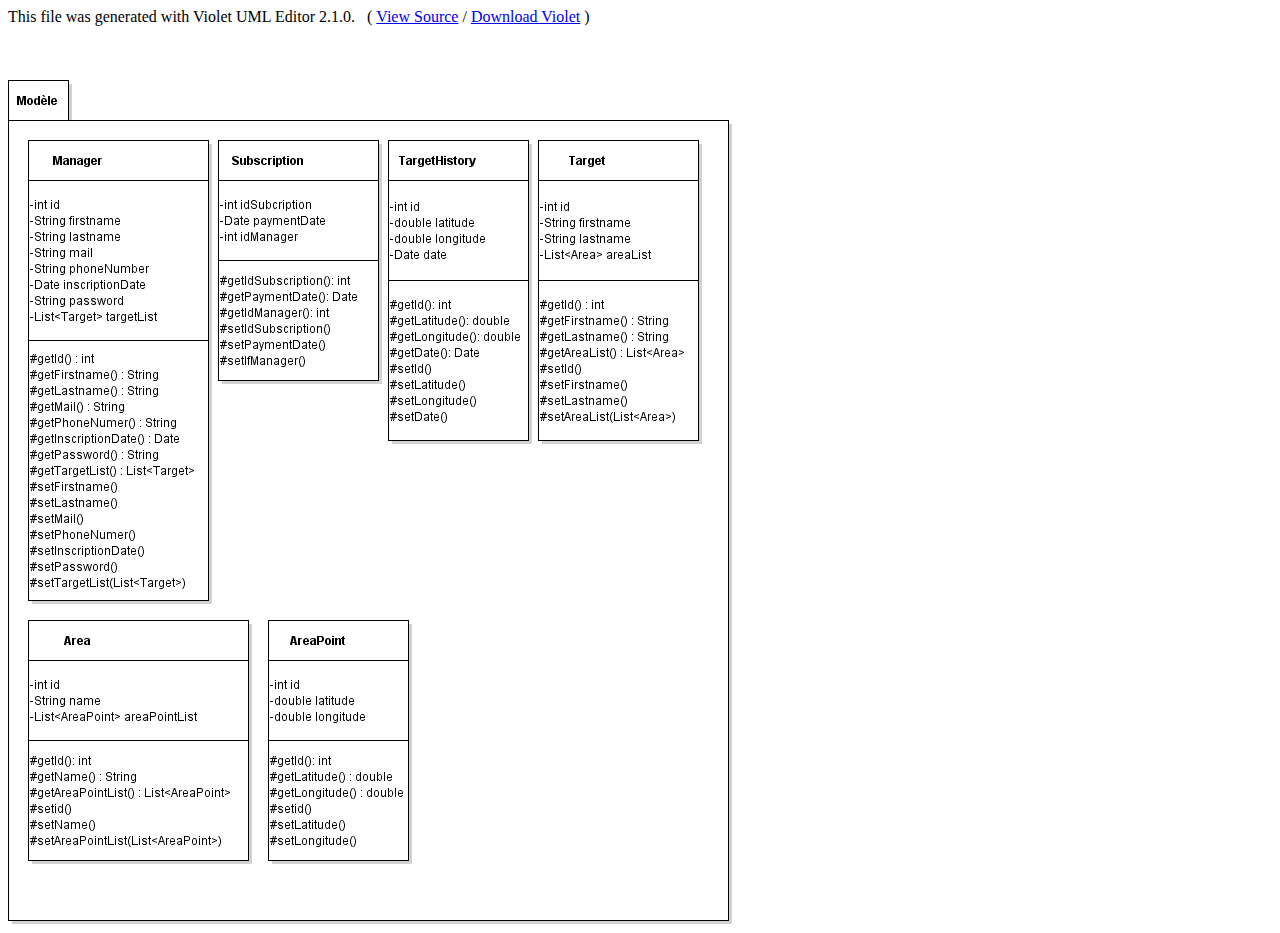
<file: Projet GPS/classe.class.violet.html>
<HTML>
<HEAD>
<META name="description"
	content="Violet UML Editor cross format document" />
<META name="keywords" content="Violet, UML" />
<META charset="UTF-8" />
<SCRIPT type="text/javascript">
	function switchVisibility() {
		var obj = document.getElementById("content");
		obj.style.display = (obj.style.display == "block") ? "none" : "block";
	}
</SCRIPT>
</HEAD>
<BODY>
	This file was generated with Violet UML Editor 2.1.0.
	&nbsp;&nbsp;(&nbsp;<A href=# onclick="switchVisibility()">View Source</A>&nbsp;/&nbsp;<A href="http://sourceforge.net/projects/violet/files/violetumleditor/" target="_blank">Download Violet</A>&nbsp;)
	<BR />
	<BR />
	<SCRIPT id="content" type="text/xml"><![CDATA[<ClassDiagramGraph id="1">
  <nodes id="2">
    <PackageNode id="3">
      <children id="4">
        <ClassNode id="5">
          <children id="6"/>
          <parent class="PackageNode" reference="3"/>
          <location class="Point2D.Double" id="7" x="20.0" y="60.0"/>
          <id id="8" value="90c94889-c7e5-478b-86e6-e74830a3aa98"/>
          <revision>1</revision>
          <backgroundColor id="9">
            <red>255</red>
            <green>255</green>
            <blue>255</blue>
            <alpha>255</alpha>
          </backgroundColor>
          <borderColor id="10">
            <red>0</red>
            <green>0</green>
            <blue>0</blue>
            <alpha>255</alpha>
          </borderColor>
          <textColor reference="10"/>
          <name id="11" justification="1" size="3" underlined="false">
            <text>Manager</text>
          </name>
          <attributes id="12" justification="0" size="4" underlined="false">
            <text>-int id
-String firstname
-String lastname
-String mail
-String phoneNumber
-Date inscriptionDate
-String password
-List&lt;Target&gt; targetList</text>
          </attributes>
          <methods id="13" justification="0" size="4" underlined="false">
            <text>#getId() : int
#getFirstname() : String
#getLastname() : String
#getMail() : String
#getPhoneNumer() : String
#getInscriptionDate() : Date
#getPassword() : String
#getTargetList() : List&lt;Target&gt;
#setFirstname()
#setLastname()
#setMail()
#setPhoneNumer()
#setInscriptionDate()
#setPassword()
#setTargetList(List&lt;Target&gt;)</text>
          </methods>
        </ClassNode>
        <ClassNode id="14">
          <children id="15"/>
          <parent class="PackageNode" reference="3"/>
          <location class="Point2D.Double" id="16" x="210.0" y="60.0"/>
          <id id="17" value="2bcf548d-4a26-42f6-9d97-a1682562e7b4"/>
          <revision>1</revision>
          <backgroundColor reference="9"/>
          <borderColor reference="10"/>
          <textColor reference="10"/>
          <name id="18" justification="1" size="3" underlined="false">
            <text>Subscription</text>
          </name>
          <attributes id="19" justification="0" size="4" underlined="false">
            <text>-int idSubcription
-Date paymentDate
-int idManager</text>
          </attributes>
          <methods id="20" justification="0" size="4" underlined="false">
            <text>#getIdSubscription(): int
#getPaymentDate(): Date
#getIdManager(): int
#setIdSubscription()
#setPaymentDate()
#setIfManager()</text>
          </methods>
        </ClassNode>
        <ClassNode id="21">
          <children id="22"/>
          <parent class="PackageNode" reference="3"/>
          <location class="Point2D.Double" id="23" x="530.0" y="60.0"/>
          <id id="24" value="d7f63bdd-8c0a-4bfc-b9e0-1a5e4f2c3fbe"/>
          <revision>1</revision>
          <backgroundColor reference="9"/>
          <borderColor reference="10"/>
          <textColor reference="10"/>
          <name id="25" justification="1" size="3" underlined="false">
            <text>Target</text>
          </name>
          <attributes id="26" justification="0" size="4" underlined="false">
            <text>-int id
-String firstname
-String lastname
-List&lt;Area&gt; areaList</text>
          </attributes>
          <methods id="27" justification="0" size="4" underlined="false">
            <text>#getId() : int
#getFirstname() : String
#getLastname() : String
#getAreaList() : List&lt;Area&gt;
#setId()
#setFirstname()
#setLastname()
#setAreaList(List&lt;Area&gt;)</text>
          </methods>
        </ClassNode>
        <ClassNode id="28">
          <children id="29"/>
          <parent class="PackageNode" reference="3"/>
          <location class="Point2D.Double" id="30" x="380.0" y="60.0"/>
          <id id="31" value="2559f0a5-ca9b-44fb-b4b9-cf3c66461e77"/>
          <revision>1</revision>
          <backgroundColor reference="9"/>
          <borderColor reference="10"/>
          <textColor reference="10"/>
          <name id="32" justification="1" size="3" underlined="false">
            <text>TargetHistory</text>
          </name>
          <attributes id="33" justification="0" size="4" underlined="false">
            <text>-int id
-double latitude
-double longitude
-Date date</text>
          </attributes>
          <methods id="34" justification="0" size="4" underlined="false">
            <text>#getId(): int
#getLatitude(): double
#getLongitude(): double
#getDate(): Date
#setId()
#setLatitude()
#setLongitude()
#setDate()</text>
          </methods>
        </ClassNode>
        <ClassNode id="35">
          <children id="36"/>
          <parent class="PackageNode" reference="3"/>
          <location class="Point2D.Double" id="37" x="260.0" y="540.0"/>
          <id id="38" value="a01e05b9-f452-4f86-aef0-4b5f3eff6f65"/>
          <revision>1</revision>
          <backgroundColor reference="9"/>
          <borderColor reference="10"/>
          <textColor reference="10"/>
          <name id="39" justification="1" size="3" underlined="false">
            <text>AreaPoint</text>
          </name>
          <attributes id="40" justification="0" size="4" underlined="false">
            <text>-int id
-double latitude
-double longitude</text>
          </attributes>
          <methods id="41" justification="0" size="4" underlined="false">
            <text>#getId(): int
#getLatitude() : double
#getLongitude() : double
#setid()
#setLatitude()
#setLongitude()</text>
          </methods>
        </ClassNode>
        <ClassNode id="42">
          <children id="43"/>
          <parent class="PackageNode" reference="3"/>
          <location class="Point2D.Double" id="44" x="20.0" y="540.0"/>
          <id id="45" value="8779b5fc-ab61-4948-9a34-bce4025e7194"/>
          <revision>1</revision>
          <backgroundColor id="46">
            <red>255</red>
            <green>255</green>
            <blue>255</blue>
            <alpha>255</alpha>
          </backgroundColor>
          <borderColor id="47">
            <red>0</red>
            <green>0</green>
            <blue>0</blue>
            <alpha>255</alpha>
          </borderColor>
          <textColor reference="47"/>
          <name id="48" justification="1" size="3" underlined="false">
            <text>Area</text>
          </name>
          <attributes id="49" justification="0" size="4" underlined="false">
            <text>-int id
-String name
-List&lt;AreaPoint&gt; areaPointList</text>
          </attributes>
          <methods id="50" justification="0" size="4" underlined="false">
            <text>#getId(): int
#getName() : String
#getAreaPointList() : List&lt;AreaPoint&gt;
#setid()
#setName()
#setAreaPointList(List&lt;AreaPoint&gt;)
</text>
          </methods>
        </ClassNode>
      </children>
      <location class="Point2D.Double" id="51" x="40.0" y="180.0"/>
      <id id="52" value="6dc9ff94-2fc8-441a-b655-b2fd2ab3a61b"/>
      <revision>1</revision>
      <backgroundColor reference="9"/>
      <borderColor reference="10"/>
      <textColor reference="10"/>
      <name id="53" justification="1" size="3" underlined="false">
        <text>Modèle</text>
      </name>
      <content id="54" justification="1" size="4" underlined="false">
        <text></text>
      </content>
    </PackageNode>
  </nodes>
  <edges id="55"/>
</ClassDiagramGraph>]]></SCRIPT>
	<BR />
	<BR />
	<IMG alt="embedded diagram image" src="[data-uri]" />
</BODY>
</HTML>
</file>
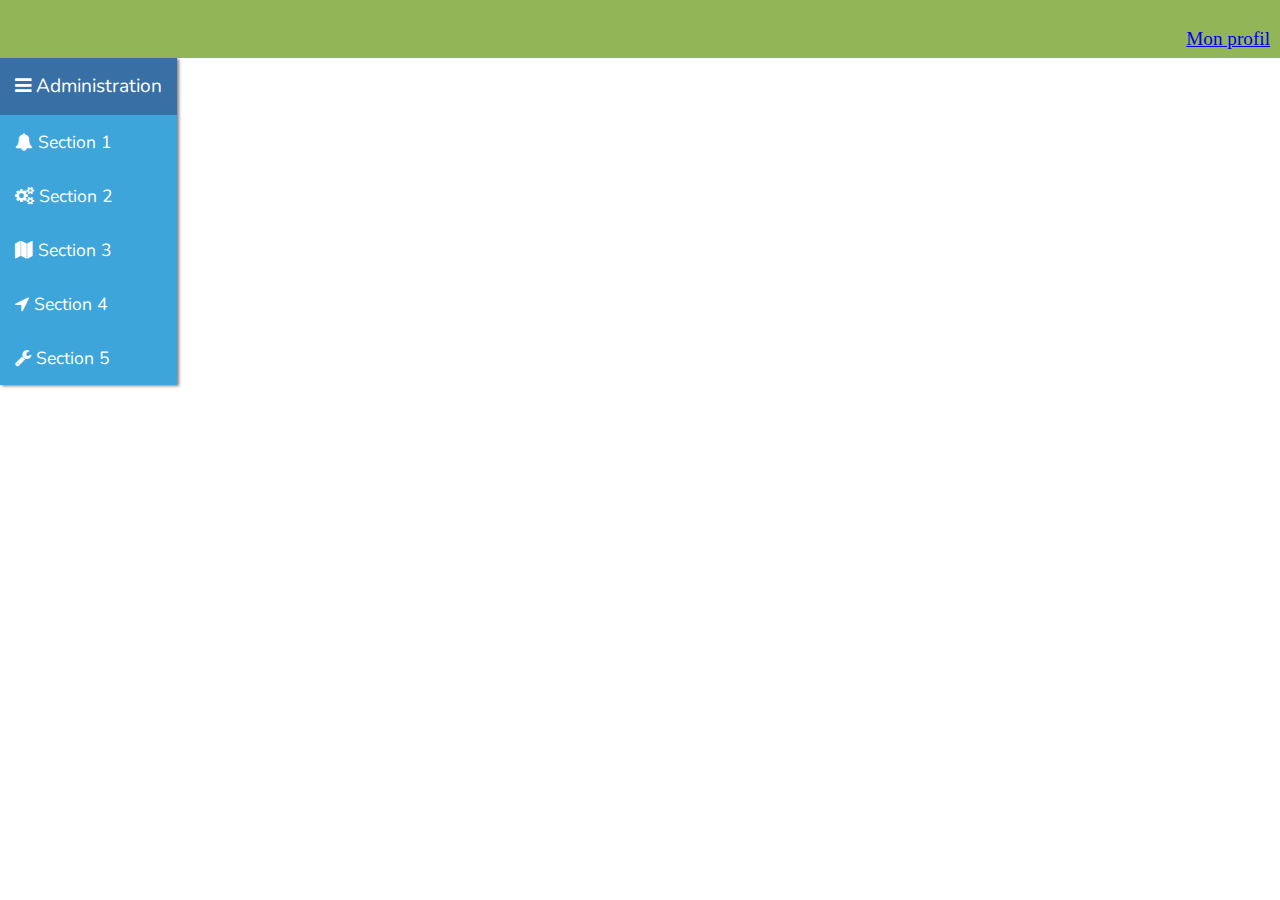
<file: Projet GPS/html/admin.html>
<!DOCTYPE html>
<html>
<head>
	<meta charset="utf-8">
	
	<title>Admin page</title>

	<link href="style.css" rel="stylesheet">
	<link href="https://fonts.googleapis.com/css?family=Nunito" rel="stylesheet"> 
	<link href="https://maxcdn.bootstrapcdn.com/font-awesome/4.7.0/css/font-awesome.min.css" rel="stylesheet"> 
	<script src="jquery.js"></script>
	<script src="admin.js"></script>
</head>
<body>

	<header id="admin-header">	

			<nav>
				<a href="admin.html#profil">Mon profil</a>
			</nav>
		</header>
		<div id="conteneur">
			<section id="menu">
				<div class="menu-header">
					<i class="fa fa-bars" aria-hidden="true"></i>
					<a>Administration</a>
				</div>		
				<span class="menu-element" id="1">
					<i class="fa fa-bell" aria-hidden="true"></i>
					<a>Section 1</a>
				</span>
				<div class="menu-element" id="2">
					<i class="fa fa-cogs" aria-hidden="true"></i>
					<a>Section 2</a>
				</div>
				<div class="menu-element" id="3">
					<i class="fa fa-map" aria-hidden="true"></i>
					<a>Section 3</a>
				</div>
				<div class="menu-element" id="4">
					<i class="fa fa-location-arrow" aria-hidden="true"></i>
					<a>Section 4</a>
				</div>
				<div class="menu-element" id="5">
					<i class="fa fa-wrench" aria-hidden="true"></i>
					<a>Section 5</a>
				</div>
			</section>
			

			<main>		
				<section id="content">			
					<article id="section1" value="1">
						<h1>Section 1</h1>
						Lorem ipsum dolor sit amet, consectetur adipisicing elit, sed do eiusmod
						tempor incididunt ut labore et dolore magna aliqua. Ut enim ad minim veniam,
						quis nostrud exercitation ullamco laboris nisi ut aliquip ex ea commodo
						consequat. Duis aute irure dolor in reprehenderit in voluptate velit esse
						cillum dolore eu fugiat nulla pariatur. Excepteur sint occaecat cupidatat non
						proident, sunt in culpa qui officia deserunt mollit anim id est laborum.Lorem ipsum dolor sit amet, consectetur adipisicing elit, sed do eiusmod
						tempor incididunt ut labore et dolore magna aliqua. Ut enim ad minim veniam,
						quis nostrud exercitation ullamco laboris nisi ut aliquip ex ea commodo
						consequat. Duis aute irure dolor in reprehenderit in voluptate velit esse
						cillum dolore eu fugiat nulla pariatur. Excepteur sint occaecat cupidatat non
						proident, sunt in culpa qui officia deserunt mollit anim id est laborum.Lorem ipsum dolor sit amet, consectetur adipisicing elit, sed do eiusmod
						tempor incididunt ut labore
						quis nostrud exercitation ullamco laboris nisi ut aliquip ex ea commodo
						consequat. Duis aute irure dolor in reprehenderit in voluptate velit esse
						cillum dolore eu fugiat nulla pariatur. Excepteur sint occaecat cupidatat non
						proident, sunt in culpa qui officia deserunt mollit anim id est laborum.
					</article>

					<article id="section2" value="2">
						<h1>Section 2</h1>
						Lorem ipsum dolor sit amet, consectetur adipisicing elit, sed do eiusmod
						tempor incididunt ut labore et dolore magna aliqua. Ut enim ad minim veniam,
						quis nostrud exercitation ullamco laboris nisi ut aliquip ex ea commodo
						consequat. Duis aute irure dolor in reprehenderit in voluptate velit esse
						cillum dolore eu fugiat nulla pariatur. Excepteur sint occaecat cupidatat non
						proident, sunt in culpa qui officia deserunt mollit anim id est laborum.Lorem ipsum dolor sit amet, consectetur adipisicing elit, sed do eiusmod
						tempor incididunt ut labore et dolore magna aliqua. Ut enim ad minim veniam,
						quis nostrud exercitation ullamco laboris nisi ut aliquip ex ea commodo
						consequat. Duis aute irure dolor in reprehenderit in voluptate velit esse
						cillum dolore eu fugiat nulla pariatur. Excepteur sint occaecat cupidatat non
						proident, sunt in culpa qui officia deserunt mollit anim id est laborum.Lorem ipsum dolor sit amet, consectetur adipisicing elit, sed do eiusmod
						tempor incididunt ut labore
						quis nostrud exercitation ullamco laboris nisi ut aliquip ex ea commodo
						consequat. Duis aute irure dolor in reprehenderit in voluptate velit esse
						cillum dolore eu fugiat nulla pariatur. Excepteur sint occaecat cupidatat non
						proident, sunt in culpa qui officia deserunt mollit anim id est laborum.
					</article>

					<article id="section3" value="3">
						<h1>Section 3</h1>
						Lorem ipsum dolor sit amet, consectetur adipisicing elit, sed do eiusmod
						tempor incididunt ut labore et dolore magna aliqua. Ut enim ad minim veniam,
						quis nostrud exercitation ullamco laboris nisi ut aliquip ex ea commodo
						consequat. Duis aute irure dolor in reprehenderit in voluptate velit esse
						cillum dolore eu fugiat nulla pariatur. Excepteur sint occaecat cupidatat non
						proident, sunt in culpa qui officia deserunt mollit anim id est laborum.Lorem ipsum dolor sit amet, consectetur adipisicing elit, sed do eiusmod
						tempor incididunt ut labore et dolore magna aliqua. Ut enim ad minim veniam,
						quis nostrud exercitation ullamco laboris nisi ut aliquip ex ea commodo
						consequat. Duis aute irure dolor in reprehenderit in voluptate velit esse
						cillum dolore eu fugiat nulla pariatur. Excepteur sint occaecat cupidatat non
						proident, sunt in culpa qui officia deserunt mollit anim id est laborum.Lorem ipsum dolor sit amet, consectetur adipisicing elit, sed do eiusmod
						tempor incididunt ut labore
						quis nostrud exercitation ullamco laboris nisi ut aliquip ex ea commodo
						consequat. Duis aute irure dolor in reprehenderit in voluptate velit esse
						cillum dolore eu fugiat nulla pariatur. Excepteur sint occaecat cupidatat non
						proident, sunt in culpa qui officia deserunt mollit anim id est laborum.
					</article>

					<article id="section4" value="4">
						<h1>Section 4</h1>
						Lorem ipsum dolor sit amet, consectetur adipisicing elit, sed do eiusmod
						tempor incididunt ut labore et dolore magna aliqua. Ut enim ad minim veniam,
						quis nostrud exercitation ullamco laboris nisi ut aliquip ex ea commodo
						consequat. Duis aute irure dolor in reprehenderit in voluptate velit esse
						cillum dolore eu fugiat nulla pariatur. Excepteur sint occaecat cupidatat non
						proident, sunt in culpa qui officia deserunt mollit anim id est laborum.Lorem ipsum dolor sit amet, consectetur adipisicing elit, sed do eiusmod
							tempor incididunt ut labore et dolore magna aliqua. Ut enim ad minim veniam,
						quis nostrud exercitation ullamco laboris nisi ut aliquip ex ea commodo
						consequat. Duis aute irure dolor in reprehenderit in voluptate velit esse
						cillum dolore eu fugiat nulla pariatur. Excepteur sint occaecat cupidatat non
						proident, sunt in culpa qui officia deserunt mollit anim id est laborum.Lorem ipsum dolor sit amet, consectetur adipisicing elit, sed do eiusmod
						tempor incididunt ut labore
						v
						vv

							tempor incididunt ut labore et dolore magna aliqua. Ut enim ad minim veniam,
						quis nostrud exercitation ullamco laboris nisi ut aliquip ex ea commodo
						consequat. Duis aute irure dolor in reprehenderit in voluptate velit esse
						cillum dolore eu fugiat nulla pariatur. Excepteur sint occaecat cupidatat non
						proident, sunt in culpa qui officia deserunt mollit anim id est laborum.Lorem ipsum dolor sit amet, consectetur adipisicing elit, sed do eiusmod
						tempor incididunt ut labore
							tempor incididunt ut labore et dolore magna aliqua. Ut enim ad minim veniam,
						quis nostrud exercitation ullamco laboris nisi ut aliquip ex ea commodo
						consequat. Duis aute irure dolor in reprehenderit in voluptate velit esse
						cillum dolore eu fugiat nulla pariatur. Excepteur sint occaecat cupidatat non
						proident, sunt in culpa qui officia deserunt mollit anim id est laborum.Lorem ipsum dolor sit amet, consectetur adipisicing elit, sed do eiusmod
						tempor incididunt ut labore
							tempor incididunt ut labore et dolore magna aliqua. Ut enim ad minim veniam,
						quis nostrud exercitation ullamco laboris nisi ut aliquip ex ea commodo
						consequat. Duis aute irure dolor in reprehenderit in voluptate velit esse
						cillum dolore eu fugiat nulla pariatur. Excepteur sint occaecat cupidatat non
						proident, sunt in culpa qui officia deserunt mollit anim id est laborum.Lorem ipsum dolor sit amet, consectetur adipisicing elit, sed do eiusmod
						tempor incididunt ut labore
							tempor incididunt ut labore et dolore magna aliqua. Ut enim ad minim veniam,
						quis nostrud exercitation ullamco laboris nisi ut aliquip ex ea commodo
						consequat. Duis aute irure dolor in reprehenderit in voluptate velit esse
						cillum dolore eu fugiat nulla pariatur. Excepteur sint occaecat cupidatat non
						proident, sunt in culpa qui officia deserunt mollit anim id est laborum.Lorem ipsum dolor sit amet, consectetur adipisicing elit, sed do eiusmod
						tempor incididunt ut labore
						tempor incididunt ut labore et dolore magna aliqua. Ut enim ad minim veniam,
						quis nostrud exercitation ullamco laboris nisi ut aliquip ex ea commodo
						consequat. Dt, sunt in culpa qui officia deserunt mollit anim id est laborum.Lorem ipsum dolor sit amet, consectetur adipisicing elit, sed do eiusmod
						tempor incididunt ut labore
						tempor incididunt ut labore et dolore magna aliqua. Ut enim ad minim veniam,
						quis nostrud exercitation ullamco laboris nisi ut aliquip ex ea commodo
						consequat. Duis aute irure dolor in reprehenderit in voluptate velit esse
						cillum dolore eu fugiat nulla pariatur. Excepteur sint occaecat cupidatat non
						proident, sunt in culpa qui officia deserunt mollit anim id est laborum.Lorem ipsum dolor sit amet, consectetur adipisicing elit, sed do eiusmod
						tempor incididunt ut labore
						quis nostrud exercitation ullamco laboris nisi ut, sunt in culpa qui officia deserunt mollit anim id est laborum.Lorem ipsum dolor sit amet, consectetur adipisicing elit, sed do eiusmod
						tempor incididunt ut labore
						tempor incididunt ut labore et dolore magna aliqua. Ut enim ad minim veniam,
						quis nostrud exercitation ullamco laboris nisi ut aliquip ex ea commodo
						consequat. Duis aute irure dolor in reprehenderit in voluptate velit esse
						cillum dolore eu fugiat nulla pariatur. Excepteur sint occaecat cupidatat non
						proident, sunt in culpa qui officia deserunt mollit anim id est laborum.Lorem ipsum dolor sit amet, consectetur adipisicing elit, sed do eiusmod
						tempor incididunt ut labore
						quis nostrud exercitation ullamco laboris nisi ut, sunt in culpa qui officia deserunt mollit anim id est laborum.Lorem ipsum dolor sit amet, consectetur adipisicing elit, sed do eiusmod
						tempor incididunt ut labore
						tempor incididunt ut labore et dolore magna aliqua. Ut enim ad minim veniam,
						quis nostrud exercitation ullamco laboris nisi ut aliquip ex ea commodo
						consequat. Duis aute irure dolor in reprehenderit in voluptate velit esse
						cillum dolore eu fugiat nulla pariatur. Excepteur sint occaecat cupidatat non
						proident, sunt in culpa qui officia deserunt mollit anim id est laborum.Lorem ipsum dolor sit amet, consectetur adipisicing elit, sed do eiusmod
						tempor incididunt ut labore
						quis nostrud exercitation ullamco laboris nisi ut, sunt in culpa qui officia deserunt mollit anim id est laborum.Lorem ipsum dolor sit amet, consectetur adipisicing elit, sed do eiusmod
						tempor incididunt ut labore
						tempor incididunt ut labore et dolore magna aliqua. Ut enim ad minim veniam,
						quis nostrud exercitation ullamco laboris nisi ut aliquip ex ea commodo
						consequat. Duis aute irure dolor in reprehenderit in voluptate velit esse
						cillum dolore eu fugiat nulla pariatur. Excepteur sint occaecat cupidatat non
						proident, sunt in culpa qui officia deserunt mollit anim id est laborum.Lorem ipsum dolor sit amet, consectetur adipisicing elit, sed do eiusmod
						tempor incididunt ut labore
						quis nostrud exercitation ullamco laboris nisi ut, sunt in culpa qui officia deserunt mollit anim id est laborum.Lorem ipsum dolor sit amet, consectetur adipisicing elit, sed do eiusmod
						tempor incididunt ut labore
						tempor incididunt ut labore et dolore magna aliqua. Ut enim ad minim veniam,
						quis nostrud exercitation ullamco laboris nisi ut aliquip ex ea commodo
						consequat. Duis aute irure dolor in reprehenderit in voluptate velit esse
						cillum dolore eu fugiat nulla pariatur. Excepteur sint occaecat cupidatat non
						proident, sunt in culpa qui officia deserunt mollit anim id est laborum.Lorem ipsum dolor sit amet, consectetur adipisicing elit, sed do eiusmod
						tempor incididunt ut labore
						quis nostrud exercitation ullamco laboris nisi ut, sunt in culpa qui officia deserunt mollit anim id est laborum.Lorem ipsum dolor sit amet, consectetur adipisicing elit, sed do eiusmod
						tempor incididunt ut labore
						tempor incididunt ut labore et dolore magna aliqua. Ut enim ad minim veniam,
						quis nostrud exercitation ullamco laboris nisi ut aliquip ex ea commodo
						consequat. Duis aute irure dolor in reprehenderit in voluptate velit esse
						cillum dolore eu fugiat nulla pariatur. Excepteur sint occaecat cupidatat non
						proident, sunt in culpa qui officia deserunt mollit anim id est laborum.Lorem ipsum dolor sit amet, consectetur adipisicing elit, sed do eiusmod
						tempor incididunt ut labore
						quis nostrud exercitation ullamco laboris nisi ut, sunt in culpa qui officia deserunt mollit anim id est laborum.Lorem ipsum dolor sit amet, consectetur adipisicing elit, sed do eiusmod
						tempor incididunt ut labore
						tempor incididunt ut labore et dolore magna aliqua. Ut enim ad minim veniam,
						quis nostrud exercitation ullamco laboris nisi ut aliquip ex ea commodo
						consequat. Duis aute irure dolor in reprehenderit in voluptate velit esse
						cillum dolore eu fugiat nulla pariatur. Excepteur sint occaecat cupidatat non
						proident, sunt in culpa qui officia deserunt mollit anim id est laborum.Lorem ipsum dolor sit amet, consectetur adipisicing elit, sed do eiusmod
						tempor incididunt ut labore
						quis nostrud exercitation ullamco laboris nisi ut, sunt in culpa qui officia deserunt mollit anim id est laborum.Lorem ipsum dolor sit amet, consectetur adipisicing elit, sed do eiusmod
						tempor incididunt ut labore
						tempor incididunt ut labore et dolore magna aliqua. Ut enim ad minim veniam,
						quis nostrud exercitation ullamco laboris nisi ut aliquip ex ea commodo
						consequat. Duis aute irure dolor in reprehenderit in voluptate velit esse
						cillum dolore eu fugiat nulla pariatur. Excepteur sint occaecat cupidatat non
						proident, sunt in culpa qui officia deserunt mollit anim id est laborum.Lorem ipsum dolor sit amet, consectetur adipisicing elit, sed do eiusmod
						tempor incididunt ut labore
						quis nostrud exercitation ullamco laboris nisi ut, sunt in culpa qui officia deserunt mollit anim id est laborum.Lorem ipsum dolor sit amet, consectetur adipisicing elit, sed do eiusmod
						tempor incididunt ut labore
						tempor incididunt ut labore et dolore magna aliqua. Ut enim ad minim veniam,
						quis nostrud exercitation ullamco laboris nisi ut aliquip ex ea commodo
						consequat. Duis aute irure dolor in reprehenderit in voluptate velit esse
						cillum dolore eu fugiat nulla pariatur. Excepteur sint occaecat cupidatat non
						proident, sunt in culpa qui officia deserunt mollit anim id est laborum.Lorem ipsum dolor sit amet, consectetur adipisicing elit, sed do eiusmod
						tempor incididunt ut labore
						quis nostrud exercitation ullamco laboris nisi ut, sunt in culpa qui officia deserunt mollit anim id est laborum.Lorem ipsum dolor sit amet, consectetur adipisicing elit, sed do eiusmod
						tempor incididunt ut labore
						tempor incididunt ut labore et dolore magna aliqua. Ut enim ad minim veniam,
						quis nostrud exercitation ullamco laboris nisi ut aliquip ex ea commodo
						consequat. Duis aute irure dolor in reprehenderit in voluptate velit esse
						cillum dolore eu fugiat nulla pariatur. Excepteur sint occaecat cupidatat non
						proident, sunt in culpa qui officia deserunt mollit anim id est laborum.Lorem ipsum dolor sit amet, consectetur adipisicing elit, sed do eiusmod
						tempor incididunt ut labore
						quis nostrud exercitation ullamco laboris nisi ut, sunt in culpa qui officia deserunt mollit anim id est laborum.Lorem ipsum dolor sit amet, consectetur adipisicing elit, sed do eiusmod
						tempor incididunt ut labore
						tempor incididunt ut labore et dolore magna aliqua. Ut enim ad minim veniam,
						quis nostrud exercitation ullamco laboris nisi ut aliquip ex ea commodo
						consequat. Duis aute irure dolor in reprehenderit in voluptate velit esse
						cillum dolore eu fugiat nulla pariatur. Excepteur sint occaecat cupidatat non
						proident, sunt in culpa qui officia deserunt mollit anim id est laborum.Lorem ipsum dolor sit amet, consectetur adipisicing elit, sed do eiusmod
						tempor incididunt ut labore
						quis nostrud exercitation ullamco laboris nisi ut, sunt in culpa qui officia deserunt mollit anim id est laborum.Lorem ipsum dolor sit amet, consectetur adipisicing elit, sed do eiusmod
						tempor incididunt ut labore
						tempor incididunt ut labore et dolore magna aliqua. Ut enim ad minim veniam,
						quis nostrud exercitation ullamco laboris nisi ut aliquip ex ea commodo
						consequat. Duis aute irure dolor in reprehenderit in voluptate velit esse
						cillum dolore eu fugiat nulla pariatur. Excepteur sint occaecat cupidatat non
						proident, sunt in culpa qui officia deserunt mollit anim id est laborum.Lorem ipsum dolor sit amet, consectetur adipisicing elit, sed do eiusmod
						tempor incididunt ut labore
						quis nostrud exercitation ullamco laboris nisi uuis aute irure dolor in reprehenderit in voluptate velit esse
						cillum dolore eu fugiat nulla pariatur. Excepteur sint occaecat cupidatat non
						proident, sunt in culpa qui officia deserunt mollit anim id est laborum.Lorem ipsum dolor sit amet, consectetur adipisicing elit, sed do eiusmod
						tempor incididunt ut labore
						quis nostrud exercitation ullamco laboris nisi ut aliquip ex ea commodo
						consequat. Duis aute irure dolor in reprehenderit in voluptate velit esse
						cillum dolore eu fugiat nulla pariatur. Excepteur sint occaecat cupidatat non
						proident, sunt in culpa qui officia deserunt mollit anim id est laborum.
					</article>

					<article id="section5" value="5">
						<h1>Section 5</h1>
						Lorem ipsum dolor sit amet, consectetur adipisicing elit, sed do eiusmod
						tempor incididunt ut labore et dolore magna aliqua. Ut enim ad minim veniam,
						quis nostrud exercitation ullamco laboris nisi ut aliquip ex ea commodo
						consequat. Duis aute irure dolor in reprehenderit in voluptate velit esse
						cillum dolore eu fugiat nulla pariatur. Excepteur sint occaecat cupidatat non
						proident, sunt in culpa qui officia deserunt mollit anim id est laborum.Lorem ipsum dolor sit amet, consectetur adipisicing elit, sed do eiusmod
						tempor incididunt ut labore et dolore magna aliqua. Ut enim ad minim veniam,
						quis nostrud exercitation ullamco laboris nisi ut aliquip ex ea commodo
						consequat. Duis aute irure dolor in reprehenderit in voluptate velit esse
						cillum dolore eu fugiat nulla pariatur. Excepteur sint occaecat cupidatat non
						proident, sunt in culpa qui officia deserunt mollit anim id est laborum.Lorem ipsum dolor sit amet, consectetur adipisicing elit, sed do eiusmod
						tempor incididunt ut labore
						quis nostrud exercitation ullamco laboris nisi ut aliquip ex ea commodo
						consequat. Duis aute irure dolor in reprehenderit in voluptate velit esse
						cillum dolore eu fugiat nulla pariatur. Excepteur sint occaecat cupidatat non
						proident, sunt in culpa qui officia deserunt mollit anim id est laborum.
							tempor incididunt ut labore et dolore magna aliqua. Ut enim ad minim veniam,
						quis nostrud exercitation ullamco laboris nisi ut aliquip ex ea commodo
						consequat. Duis aute irure dolor in reprehenderit in voluptate velit esse
						cillum dolore eu fugiat nulla pariatur. Excepteur sint occaecat cupidatat non
						proident, sunt in culpa qui officia deserunt mollit anim id est laborum.Lorem ipsum dolor sit amet, consectetur adipisicing elit, sed do eiusmod
						tempor incididunt ut labore
							tempor incididunt ut labore et dolore magna aliqua. Ut enim ad minim veniam,
						quis nostrud exercitation ullamco laboris nisi ut aliquip ex ea commodo
						consequat. Duis aute irure dolor in reprehenderit in voluptate velit esse
						cillum dolore eu fugiat nulla pariatur. Excepteur sint occaecat cupidatat non
						proident, sunt in culpa qui officia deserunt mollit anim id est laborum.Lorem ipsum dolor sit amet, consectetur adipisicing elit, sed do eiusmod
						tempor incididunt ut labore
							tempor incididunt ut labore et dolore magna aliqua. Ut enim ad minim veniam,
						quis nostrud exercitation ullamco laboris nisi ut aliquip ex ea commodo
						consequat. Duis aute irure dolor in reprehenderit in voluptate velit esse
						cillum dolore eu fugiat nulla pariatur. Excepteur sint occaecat cupidatat non
						proident, sunt in culpa qui officia deserunt mollit anim id est laborum.Lorem ipsum dolor sit amet, consectetur adipisicing elit, sed do eiusmod
						tempor incididunt ut labore
							tempor incididunt ut labore et dolore magna aliqua. Ut enim ad minim veniam,
						quis nostrud exercitation ullamco laboris nisi ut aliquip ex ea commodo
						consequat. Duis aute irure dolor in reprehenderit in voluptate velit esse
						cillum dolore eu fugiat nulla pariatur. Excepteur sint occaecat cupidatat non
						proident, sunt in culpa qui officia deserunt mollit anim id est laborum.Lorem ipsum dolor sit amet, consectetur adipisicing elit, sed do eiusmod
						tempor incididunt ut labore
							tempor incididunt ut labore et dolore magna aliqua. Ut enim ad minim veniam,
						quis nostrud exercitation ullamco laboris nisi ut aliquip ex ea commodo
						consequat. Duis aute irure dolor in reprehenderit in voluptate velit esse
						cillum dolore eu fugiat nulla pariatur. Excepteur sint occaecat cupidatat non
						proident, sunt in culpa qui officia deserunt mollit anim id est laborum.Lorem ipsum dolor sit amet, consectetur adipisicing elit, sed do eiusmod
						tempor incididunt ut labore
					</article>
				</section>
			</main>
	</div>
	<footer>
		
	</footer>
</body>
</html>
</file>
<file: Projet GPS/html/style.css>
*{
	margin : 0;
	padding: 0;
	border: none;
	border-radius: 0px;
	box-sizing: border-box;
}

:root {
	--main-bg-color : #92b558;
	--second-bg-color : #386fa4;
	--third-bg-color : #3da5d9;
}

#logo {
	margin : auto;
	width: 100%;
}

#admin-header {
	height: 3em;
	line-height: 3em;
	font-size: 1.2em;
	z-index: 0;
	text-align: right;
	padding: 10px;
	width: 100%;
	background-color: var(--main-bg-color);
}

.menu-header {
	padding-left: 10px;
	padding-right: 10px;
	margin-right: 10px;
	height : 50px;
	background: var(--second-bg-color);
	width : 100%;
	color : white;
	font-size: 1.2em;
	font-family: 'Nunito', sans-serif;
	height: 3em; /* hauteur du parent */
	line-height: 3em; /* hauteur de ligne (identique) */
	white-space: nowrap;
	text-align: center;
}


#menu {
	min-width: 80px;
	margin-right: 10px;
	height: 100%;
	background-color: var(--second-bg-color);
	z-index: 2;
	box-shadow: 2px 1px 3px grey;
}

.menu-element {
	white-space:nowrap;
	margin-right: 0px;
	font-size: 1.1em;
	font-family: 'Nunito', sans-serif;
	color : white;
	display: block;
	padding: 15px;
	vertical-align: middle;
	text-align: left;
	background-color : var(--third-bg-color);
	/*box-shadow: inset 0 0 5px #3da5d9, 0 0 5px #386fa4;*/
	transition: background-color 1s ease;
}


.menu-element:hover {
	cursor: pointer;
	background-color: var(--second-bg-color);
}


.menu-element a {
	text-decoration: none;
	color : white;
	transition: text-shadow 1s ease-out;
}

.menu-element a:hover {
	 text-shadow: 2px 2px 2px var(--third-bg-color);
}


.selected-menu {
	background-color: orange;
}

.icon-menu:before {
	font-family : fontawesome;
	content: '\f0c9';
	padding: 10px;
}



.icon-tools:before {
	color : white;
	font-family : fontawesome;
	content : '\f0ad';
	padding: 10px;
}

.icon-cogs:before {
	color :white;
	font-family : fontawesome;
	content : '\f013';
	padding: 10px;
}

.icon-map:before {
	color :white;
	font-family : fontawesome;
	content : '\f279';
	padding: 10px;
}

.icon-location:before {
	color :white;
	font-family : fontawesome;
	content : '\f124';
	padding: 10px;
}

.icon-alert:before {
	color :white;
	font-family : fontawesome;
	content : '\f0f3';
	padding: 10px;
}
 

#section1 {
	display: none;
}
#section2 {
	display: none;
}
#section3 {
	display: none;
}
#section4 {
	display: none;
}
#section5 {
	display: none;
}

main {
	padding : 20px;
	padding-top: 10px;
	text-align: justify;
}

#conteneur {
	display: flex;
}
</file>
